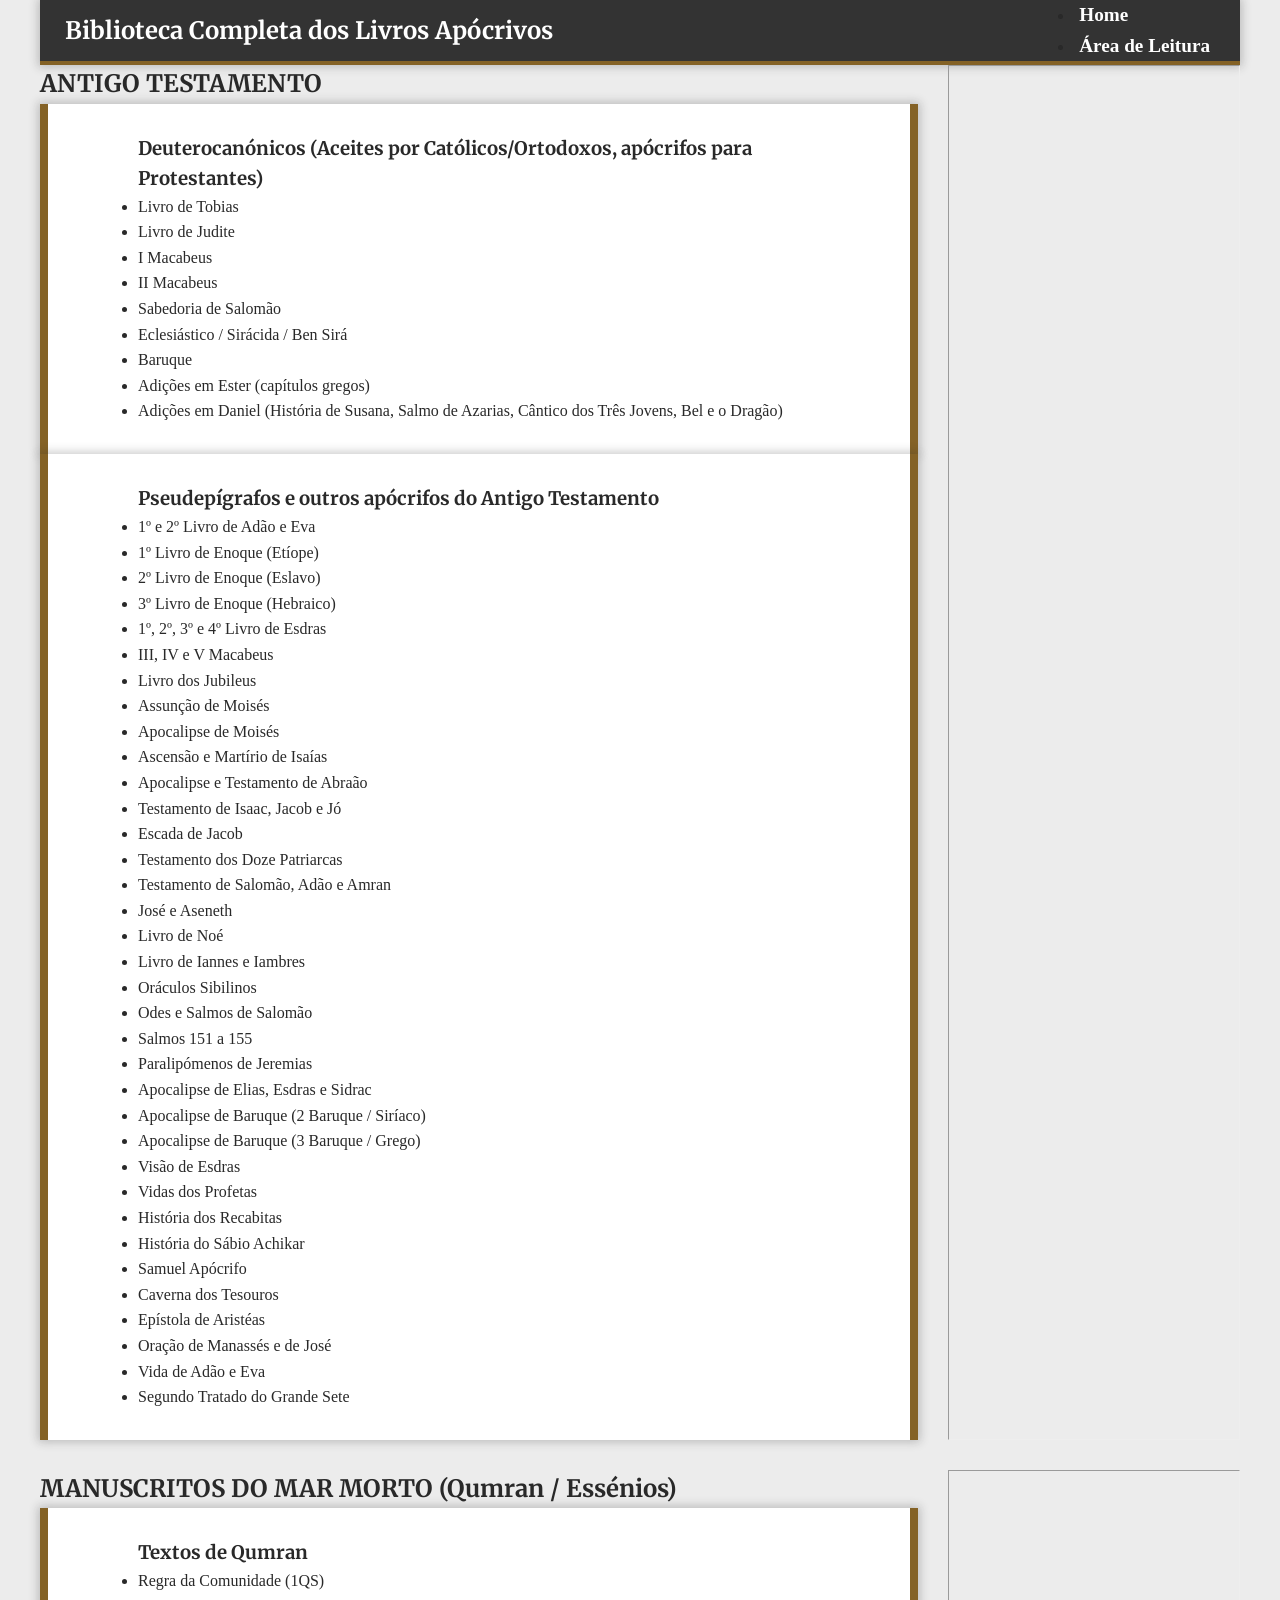
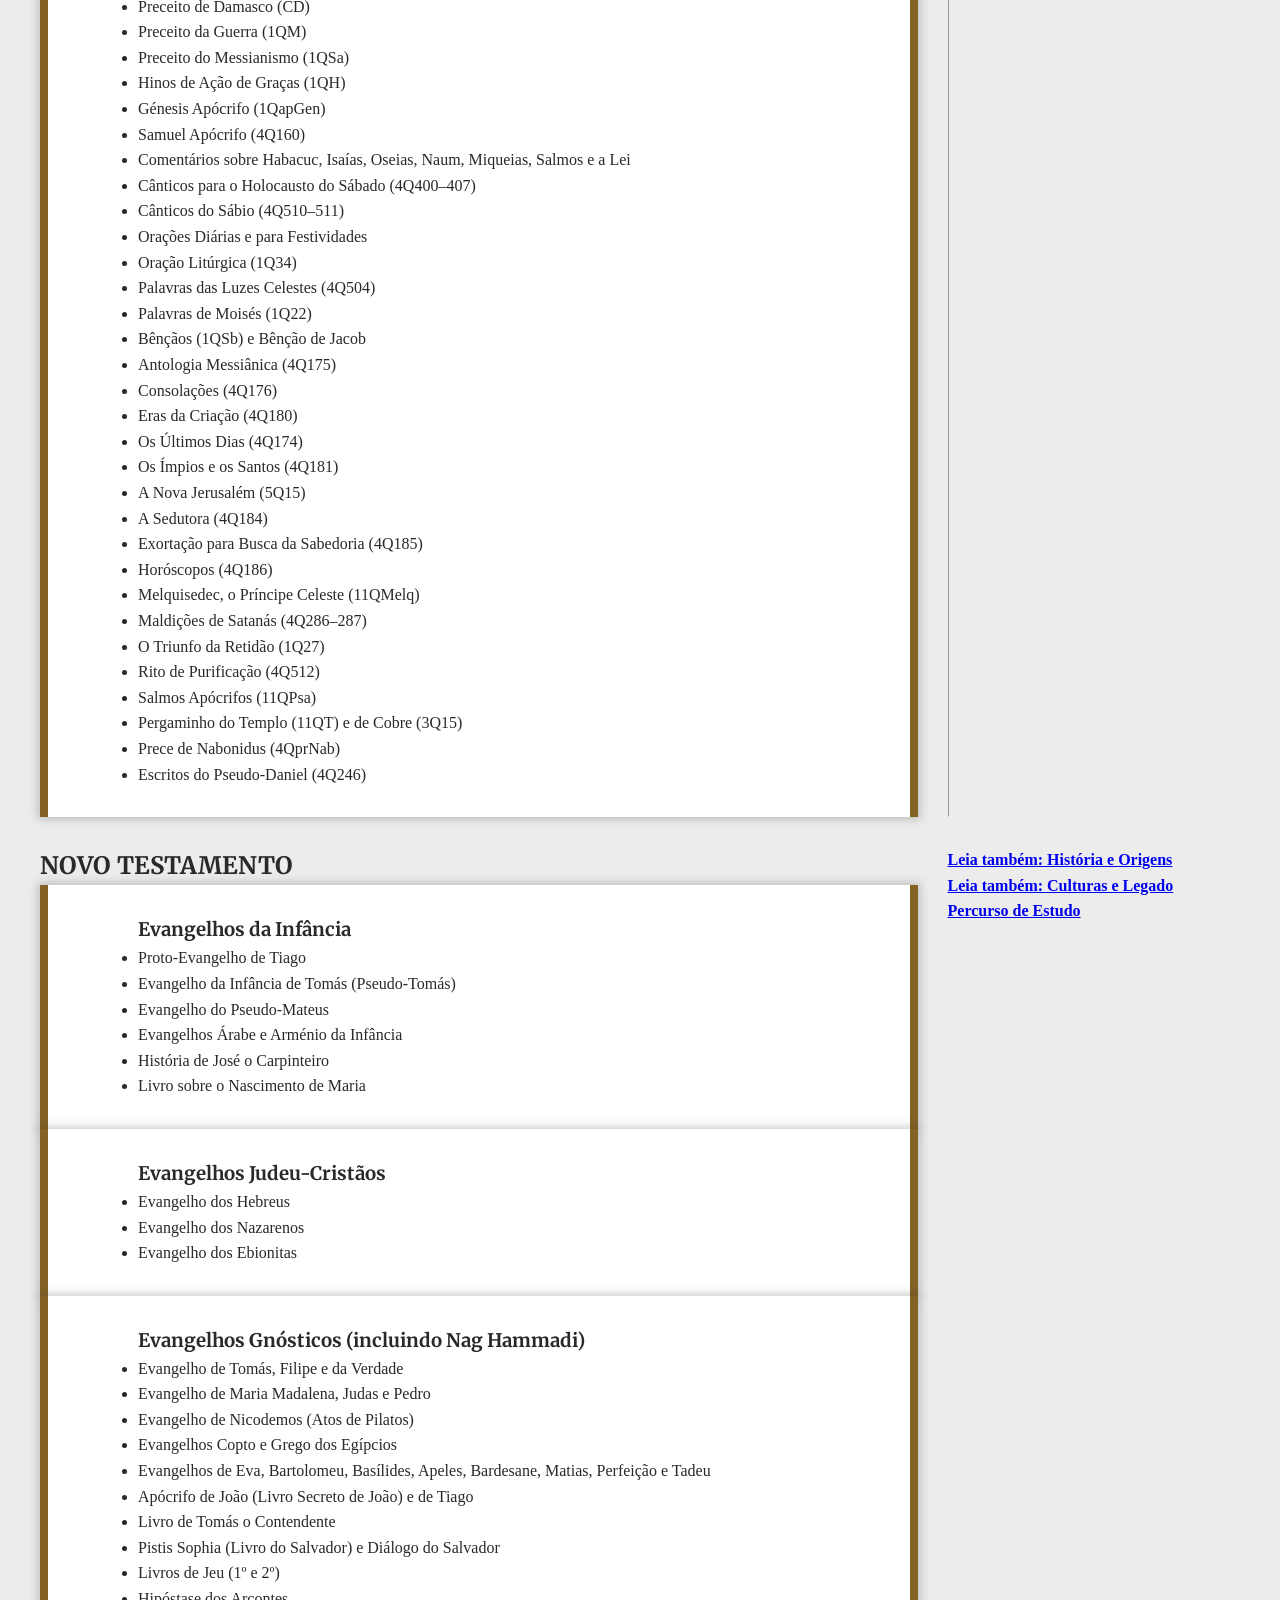
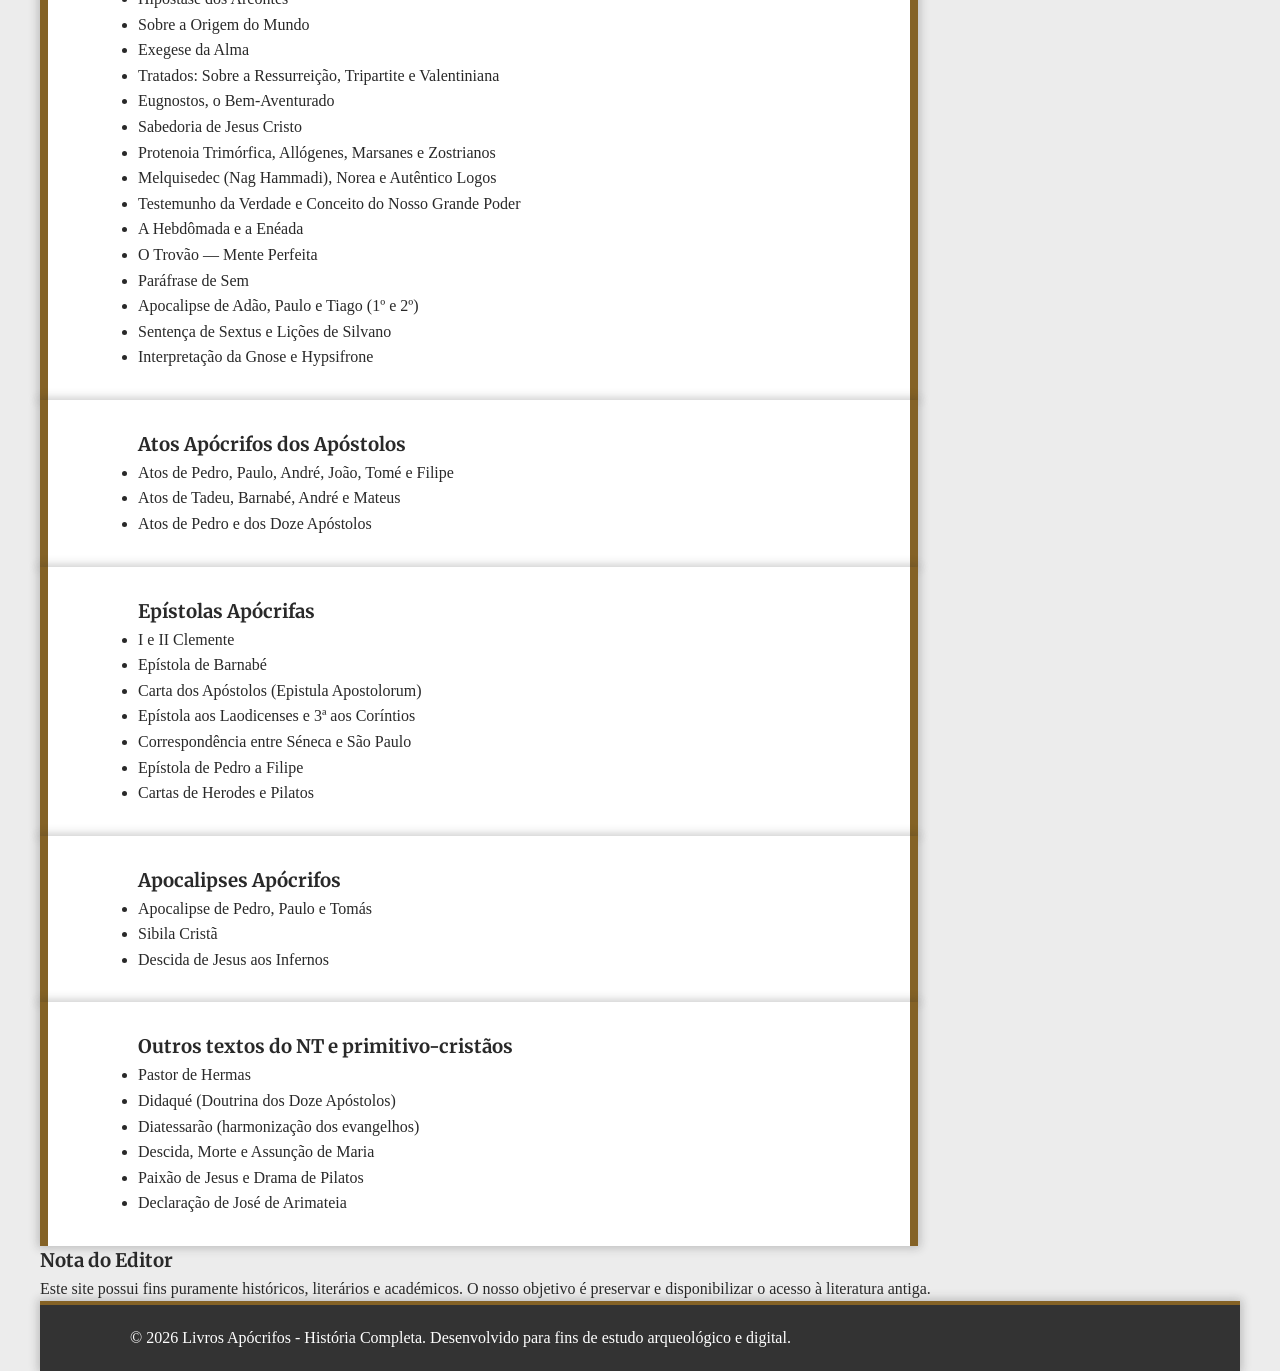
<file: biblioteca.html>
<!DOCTYPE html>
<html lang="pt-br">
<head>
    <meta charset="UTF-8">
    <meta name="viewport" content="width=device-width, initial-scale=1.0">
    <title>Lista Completa dos Livros Apócrifos</title>
     <link rel="preconnect" href="https://fonts.googleapis.com">
    <link rel="preconnect" href="https://fonts.gstatic.com" crossorigin>
    <link href="https://fonts.googleapis.com/css2?family=Merriweather:ital,wght@0,300;0,400;0,700;1,300&family=Open+Sans:wght@300;400;600;700&display=swap" rel="stylesheet">
    <link rel="stylesheet" href="https://fonts.googleapis.com/css2?family=Material+Symbols+Outlined:opsz,wght,FILL,GRAD@20..48,100..700,0..1,-50..200&icon_names=menu" />
    <link rel="stylesheet" href="/estilo/estilo.css">


</head>
<body>

    <header>
        <h1>Biblioteca Completa dos Livros Apócrivos</h1>

        <nav>
            <ul> 
                <li><a href="index.html"><strong>Home</strong></a></li>
                <li><a href="estudos.html"><strong>Área de Leitura</strong></a></li>

            </ul>
        </nav>
    </header>

    <main>

        <section id="antigo-testamento">
            <h2>ANTIGO TESTAMENTO</h2>

            <article>
                <h3>Deuterocanónicos (Aceites por Católicos/Ortodoxos, apócrifos para Protestantes)</h3>
                <ul>
                    <li>Livro de Tobias</li>
                    <li>Livro de Judite</li>
                    <li>I Macabeus</li>
                    <li>II Macabeus</li>
                    <li>Sabedoria de Salomão</li>
                    <li>Eclesiástico / Sirácida / Ben Sirá</li>
                    <li>Baruque</li>
                    <li>Adições em Ester (capítulos gregos)</li>
                    <li>Adições em Daniel (História de Susana, Salmo de Azarias, Cântico dos Três Jovens, Bel e o Dragão)</li>
                </ul>
            </article>

            <article>
                <h3>Pseudepígrafos e outros apócrifos do Antigo Testamento</h3>
                <ul>
                    <li>1º e 2º Livro de Adão e Eva</li>
                    <li>1º Livro de Enoque (Etíope)</li>
                    <li>2º Livro de Enoque (Eslavo)</li>
                    <li>3º Livro de Enoque (Hebraico)</li>
                    <li>1º, 2º, 3º e 4º Livro de Esdras</li>
                    <li>III, IV e V Macabeus</li>
                    <li>Livro dos Jubileus</li>
                    <li>Assunção de Moisés</li>
                    <li>Apocalipse de Moisés</li>
                    <li>Ascensão e Martírio de Isaías</li>
                    <li>Apocalipse e Testamento de Abraão</li>
                    <li>Testamento de Isaac, Jacob e Jó</li>
                    <li>Escada de Jacob</li>
                    <li>Testamento dos Doze Patriarcas</li>
                    <li>Testamento de Salomão, Adão e Amran</li>
                    <li>José e Aseneth</li>
                    <li>Livro de Noé</li>
                    <li>Livro de Iannes e Iambres</li>
                    <li>Oráculos Sibilinos</li>
                    <li>Odes e Salmos de Salomão</li>
                    <li>Salmos 151 a 155</li>
                    <li>Paralipómenos de Jeremias</li>
                    <li>Apocalipse de Elias, Esdras e Sidrac</li>
                    <li>Apocalipse de Baruque (2 Baruque / Siríaco)</li>
                    <li>Apocalipse de Baruque (3 Baruque / Grego)</li>
                    <li>Visão de Esdras</li>
                    <li>Vidas dos Profetas</li>
                    <li>História dos Recabitas</li>
                    <li>História do Sábio Achikar</li>
                    <li>Samuel Apócrifo</li>
                    <li>Caverna dos Tesouros</li>
                    <li>Epístola de Aristéas</li>
                    <li>Oração de Manassés e de José</li>
                    <li>Vida de Adão e Eva</li>
                    <li>Segundo Tratado do Grande Sete</li>
                </ul>
            </article>
        </section>

        <hr>

        <section id="mar-morto">
            <h2>MANUSCRITOS DO MAR MORTO (Qumran / Essénios)</h2>
            <article>
                <h3>Textos de Qumran</h3>
                <ul>
                    <li>Regra da Comunidade (1QS)</li>
                    <li>Preceito de Damasco (CD)</li>
                    <li>Preceito da Guerra (1QM)</li>
                    <li>Preceito do Messianismo (1QSa)</li>
                    <li>Hinos de Ação de Graças (1QH)</li>
                    <li>Génesis Apócrifo (1QapGen)</li>
                    <li>Samuel Apócrifo (4Q160)</li>
                    <li>Comentários sobre Habacuc, Isaías, Oseias, Naum, Miqueias, Salmos e a Lei</li>
                    <li>Cânticos para o Holocausto do Sábado (4Q400–407)</li>
                    <li>Cânticos do Sábio (4Q510–511)</li>
                    <li>Orações Diárias e para Festividades</li>
                    <li>Oração Litúrgica (1Q34)</li>
                    <li>Palavras das Luzes Celestes (4Q504)</li>
                    <li>Palavras de Moisés (1Q22)</li>
                    <li>Bênçãos (1QSb) e Bênção de Jacob</li>
                    <li>Antologia Messiânica (4Q175)</li>
                    <li>Consolações (4Q176)</li>
                    <li>Eras da Criação (4Q180)</li>
                    <li>Os Últimos Dias (4Q174)</li>
                    <li>Os Ímpios e os Santos (4Q181)</li>
                    <li>A Nova Jerusalém (5Q15)</li>
                    <li>A Sedutora (4Q184)</li>
                    <li>Exortação para Busca da Sabedoria (4Q185)</li>
                    <li>Horóscopos (4Q186)</li>
                    <li>Melquisedec, o Príncipe Celeste (11QMelq)</li>
                    <li>Maldições de Satanás (4Q286–287)</li>
                    <li>O Triunfo da Retidão (1Q27)</li>
                    <li>Rito de Purificação (4Q512)</li>
                    <li>Salmos Apócrifos (11QPsa)</li>
                    <li>Pergaminho do Templo (11QT) e de Cobre (3Q15)</li>
                    <li>Prece de Nabonidus (4QprNab)</li>
                    <li>Escritos do Pseudo-Daniel (4Q246)</li>
                </ul>
            </article>
        </section>

        <hr>

        <section id="novo-testamento">
            <h2>NOVO TESTAMENTO</h2>

            <article>
                <h3>Evangelhos da Infância</h3>
                <ul>
                    <li>Proto-Evangelho de Tiago</li>
                    <li>Evangelho da Infância de Tomás (Pseudo-Tomás)</li>
                    <li>Evangelho do Pseudo-Mateus</li>
                    <li>Evangelhos Árabe e Arménio da Infância</li>
                    <li>História de José o Carpinteiro</li>
                    <li>Livro sobre o Nascimento de Maria</li>
                </ul>
            </article>

            <article>
                <h3>Evangelhos Judeu-Cristãos</h3>
                <ul>
                    <li>Evangelho dos Hebreus</li>
                    <li>Evangelho dos Nazarenos</li>
                    <li>Evangelho dos Ebionitas</li>
                </ul>
            </article>

            <article>
                <h3>Evangelhos Gnósticos (incluindo Nag Hammadi)</h3>
                <ul>
                    <li>Evangelho de Tomás, Filipe e da Verdade</li>
                    <li>Evangelho de Maria Madalena, Judas e Pedro</li>
                    <li>Evangelho de Nicodemos (Atos de Pilatos)</li>
                    <li>Evangelhos Copto e Grego dos Egípcios</li>
                    <li>Evangelhos de Eva, Bartolomeu, Basílides, Apeles, Bardesane, Matias, Perfeição e Tadeu</li>
                    <li>Apócrifo de João (Livro Secreto de João) e de Tiago</li>
                    <li>Livro de Tomás o Contendente</li>
                    <li>Pistis Sophia (Livro do Salvador) e Diálogo do Salvador</li>
                    <li>Livros de Jeu (1º e 2º)</li>
                    <li>Hipóstase dos Arcontes</li>
                    <li>Sobre a Origem do Mundo</li>
                    <li>Exegese da Alma</li>
                    <li>Tratados: Sobre a Ressurreição, Tripartite e Valentiniana</li>
                    <li>Eugnostos, o Bem-Aventurado</li>
                    <li>Sabedoria de Jesus Cristo</li>
                    <li>Protenoia Trimórfica, Allógenes, Marsanes e Zostrianos</li>
                    <li>Melquisedec (Nag Hammadi), Norea e Autêntico Logos</li>
                    <li>Testemunho da Verdade e Conceito do Nosso Grande Poder</li>
                    <li>A Hebdômada e a Enéada</li>
                    <li>O Trovão — Mente Perfeita</li>
                    <li>Paráfrase de Sem</li>
                    <li>Apocalipse de Adão, Paulo e Tiago (1º e 2º)</li>
                    <li>Sentença de Sextus e Lições de Silvano</li>
                    <li>Interpretação da Gnose e Hypsifrone</li>
                </ul>
            </article>

            <article>
                <h3>Atos Apócrifos dos Apóstolos</h3>
                <ul>
                    <li>Atos de Pedro, Paulo, André, João, Tomé e Filipe</li>
                    <li>Atos de Tadeu, Barnabé, André e Mateus</li>
                    <li>Atos de Pedro e dos Doze Apóstolos</li>
                </ul>
            </article>

            <article>
                <h3>Epístolas Apócrifas</h3>
                <ul>
                    <li>I e II Clemente</li>
                    <li>Epístola de Barnabé</li>
                    <li>Carta dos Apóstolos (Epistula Apostolorum)</li>
                    <li>Epístola aos Laodicenses e 3ª aos Coríntios</li>
                    <li>Correspondência entre Séneca e São Paulo</li>
                    <li>Epístola de Pedro a Filipe</li>
                    <li>Cartas de Herodes e Pilatos</li>
                </ul>
            </article>

            <article>
                <h3>Apocalipses Apócrifos</h3>
                <ul>
                    <li>Apocalipse de Pedro, Paulo e Tomás</li>
                    <li>Sibila Cristã</li>
                    <li>Descida de Jesus aos Infernos</li>
                </ul>
            </article>

            <article>
                <h3>Outros textos do NT e primitivo-cristãos</h3>
                <ul>
                    <li>Pastor de Hermas</li>
                    <li>Didaqué (Doutrina dos Doze Apóstolos)</li>
                    <li>Diatessarão (harmonização dos evangelhos)</li>
                    <li>Descida, Morte e Assunção de Maria</li>
                    <li>Paixão de Jesus e Drama de Pilatos</li>
                    <li>Declaração de José de Arimateia</li>
                </ul>
            </article>
        </section>

        <div>
            <a href="index.html"><strong>Leia também: História e Origens</strong></a><br>
            <a href="culturas.html"><strong>Leia também: Culturas e Legado</strong></a><br>
            <a href="estudos.html"><strong>Percurso de Estudo</strong></a><br>
        </div>

    </main>

   <aside>
        <h3>Nota do Editor</h3>
        <p>Este site possui fins puramente históricos, literários e académicos. O nosso objetivo é preservar e disponibilizar o acesso à literatura antiga.</p>
    </aside>

    <footer>
        <p>&copy; 2026 Livros Apócrifos - História Completa. Desenvolvido para fins de estudo arqueológico e digital.</p>
    </footer>

</body>
</html>
</body>
</html>
</file>
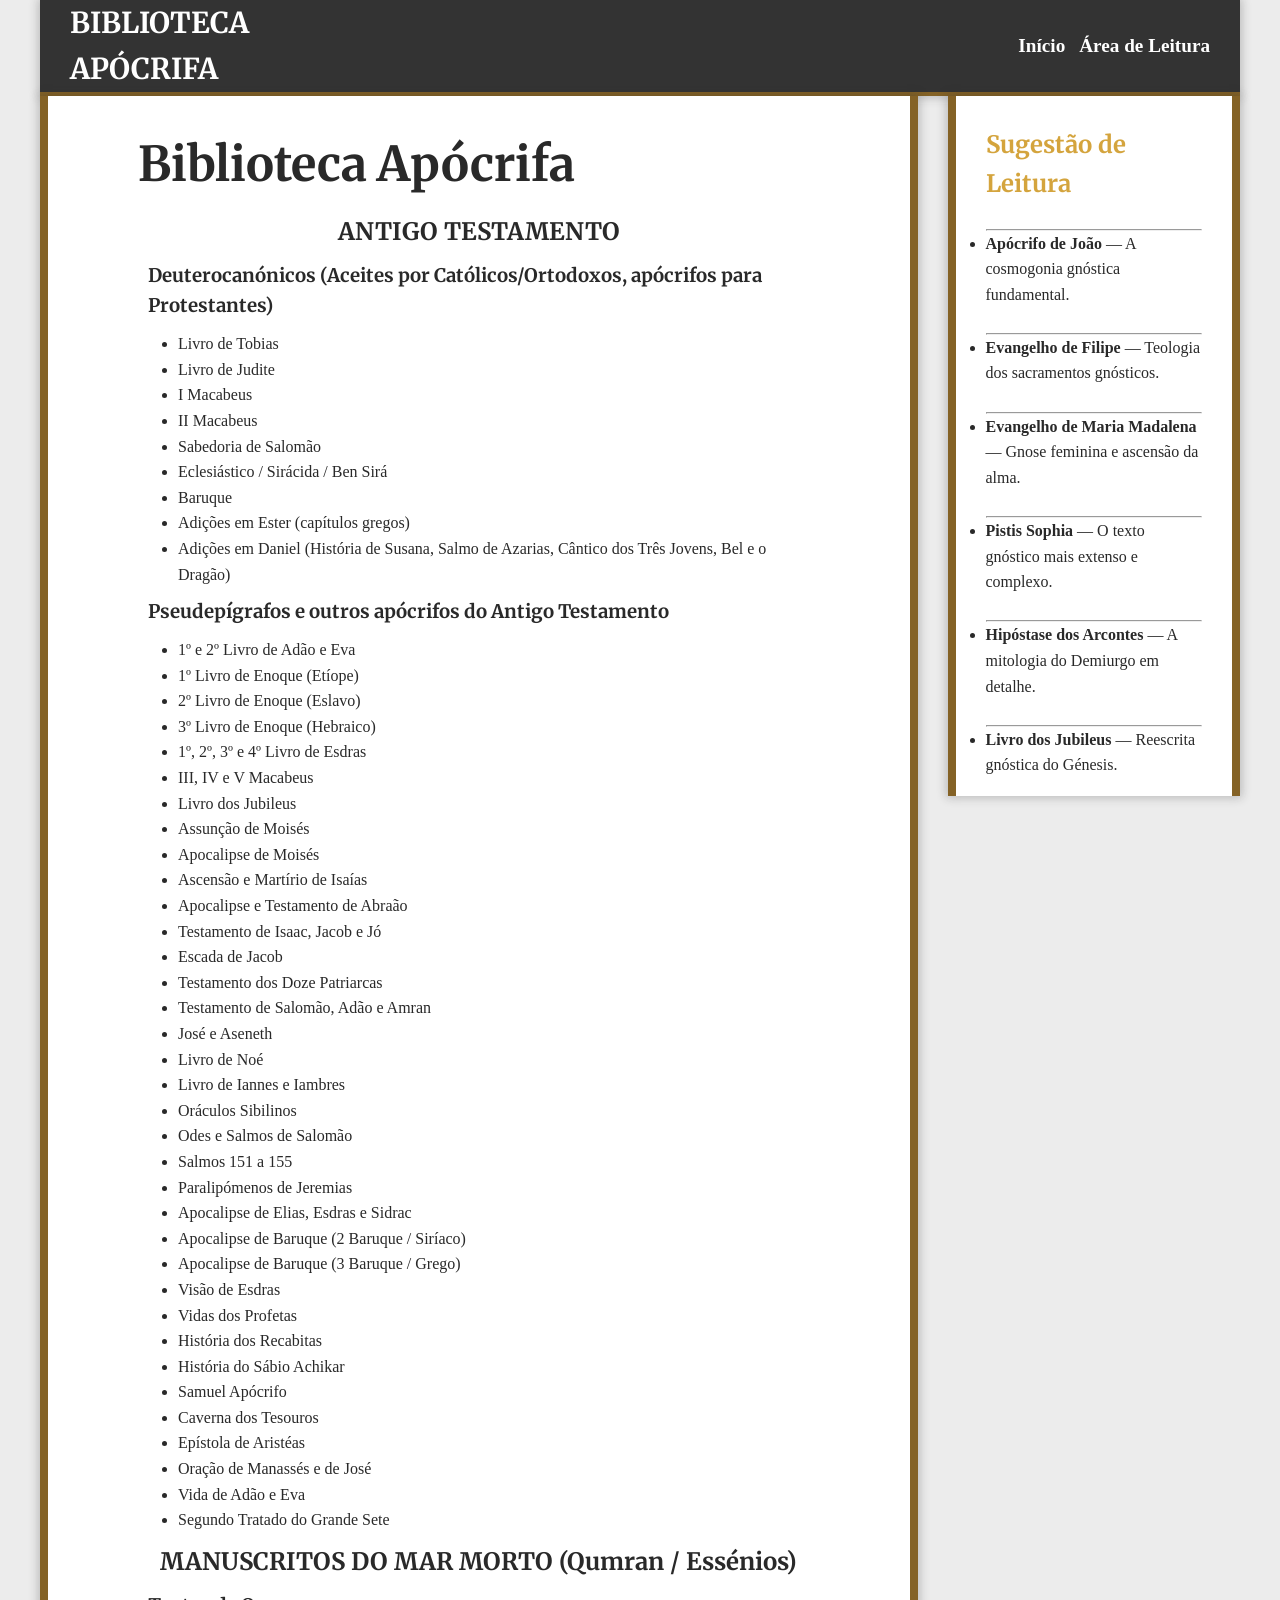
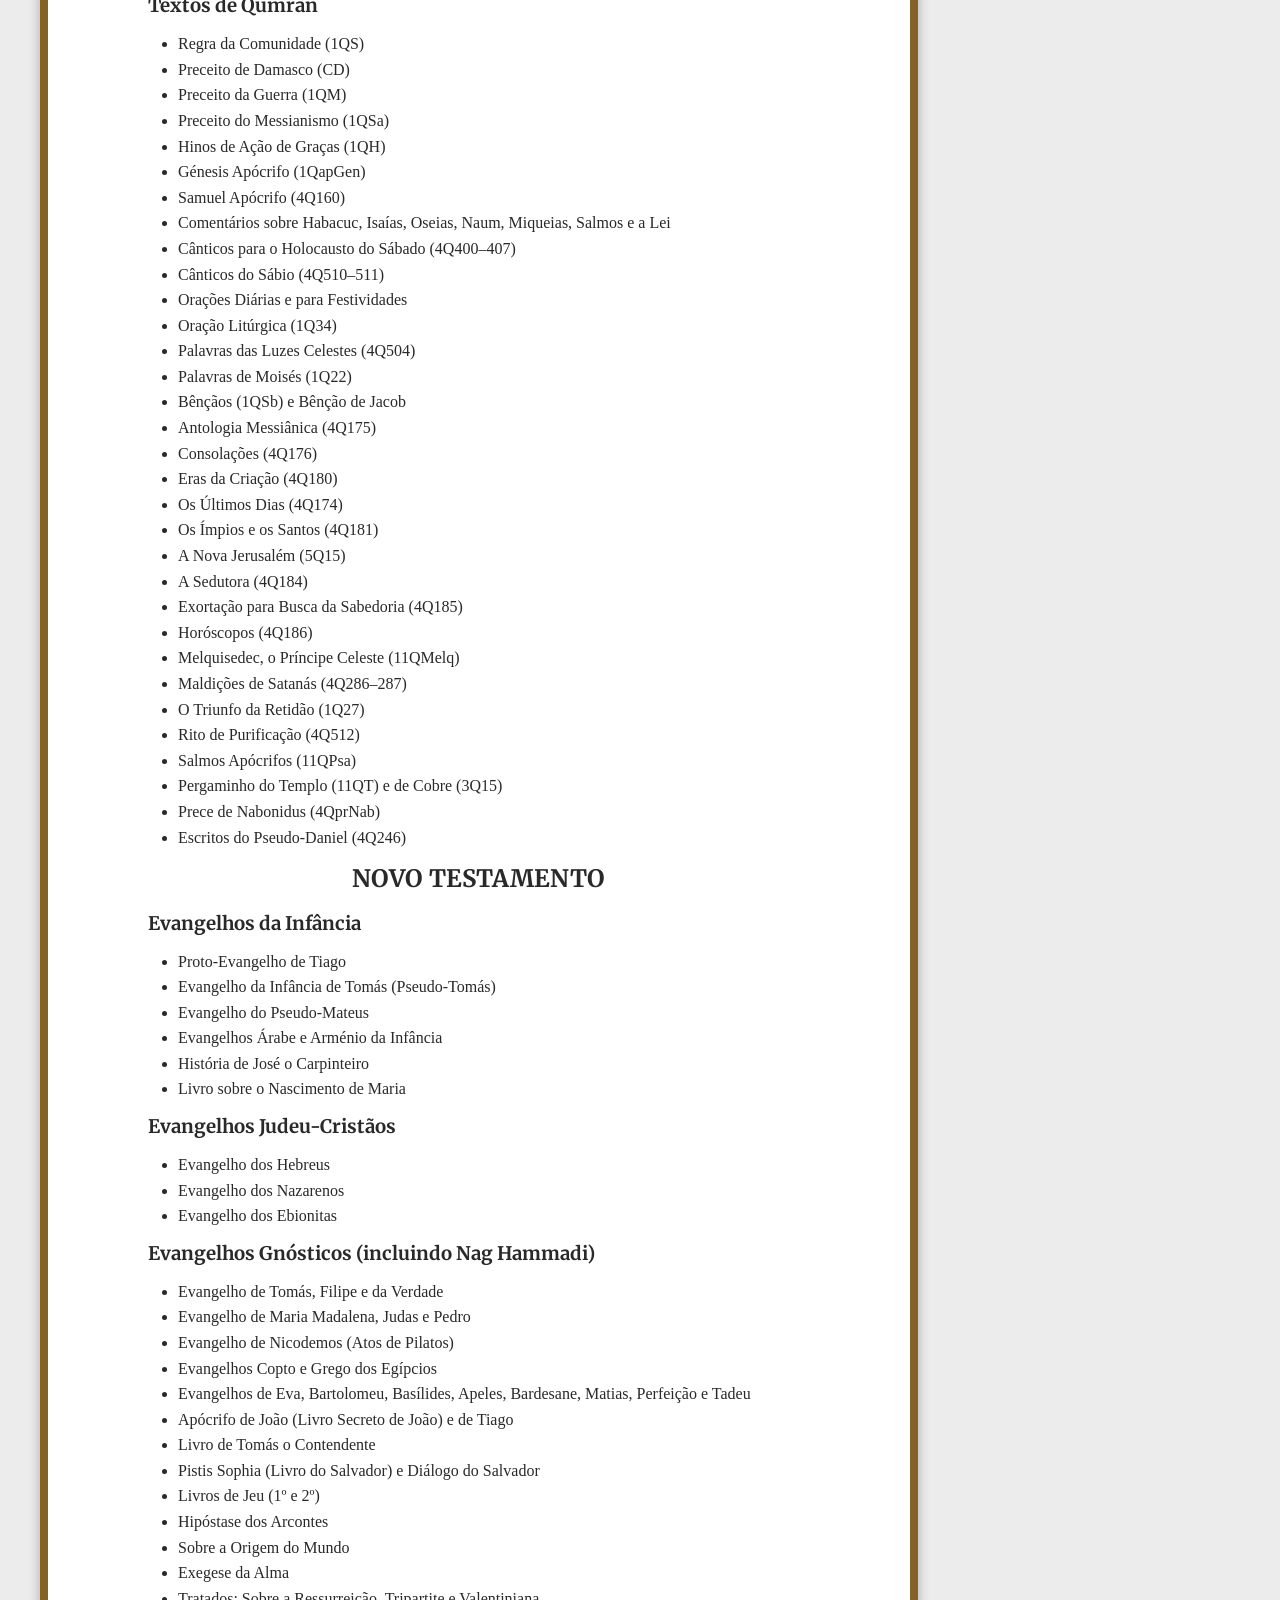
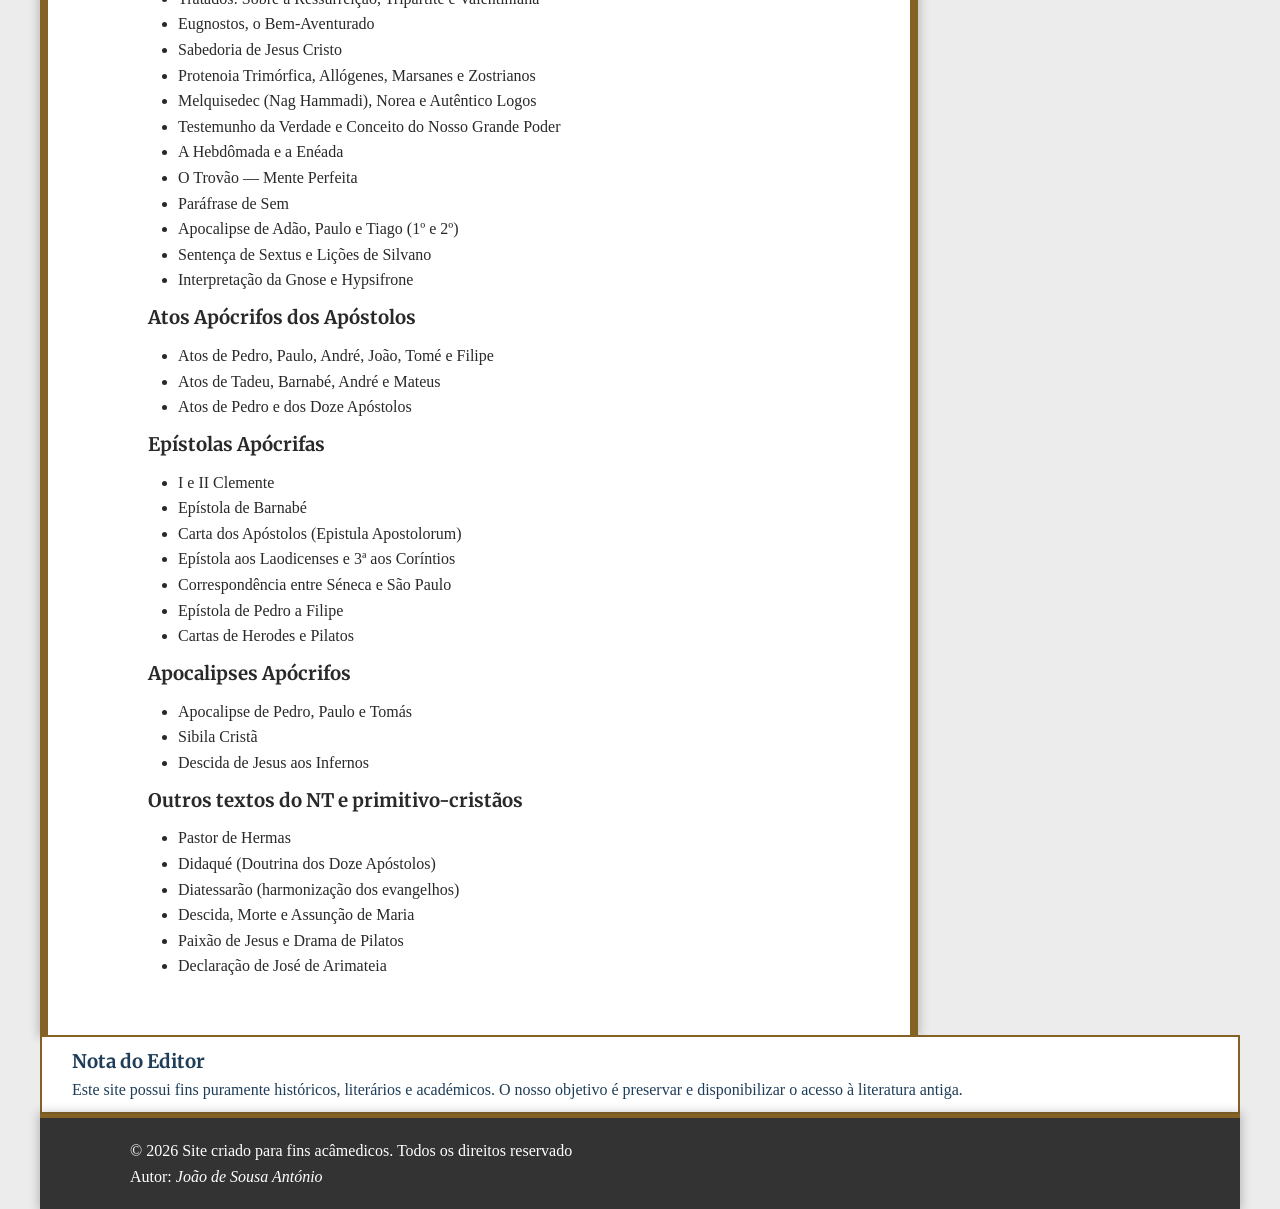
<file: biblioteca1.html>
<!DOCTYPE html>
<html lang="pt-br">
<head>
    <meta charset="UTF-8">
    <meta name="viewport" content="width=device-width, initial-scale=1.0">
    <title>Livros Apócrifos - História Completa</title>
    <link rel="preconnect" href="https://fonts.googleapis.com">
    <link rel="preconnect" href="https://fonts.gstatic.com" crossorigin>
    <link href="https://fonts.googleapis.com/css2?family=Merriweather:ital,wght@0,300;0,400;0,700;1,300&family=Open+Sans:wght@300;400;600;700&display=swap" rel="stylesheet">
    <link rel="stylesheet" href="estilo/bibliotecastyle.css">
</head>
<body>

    <header>
        <a href="index1.html">
            <h1>BIBLIOTECA <br> APÓCRIFA</h1>
        </a>
        <nav>
            <menu>
                <a href="#">Início</a>
                <a href="estudos.html">Área de Leitura</a>
            </menu>
        </nav>
    </header>

    <main>
        <section class="lsta-de-livros">

            <h1>Biblioteca Apócrifa</h1>

            <h2>ANTIGO TESTAMENTO</h2>

            <h3>Deuterocanónicos (Aceites por Católicos/Ortodoxos, apócrifos para Protestantes)</h3>
            <ul>
                <li>Livro de Tobias</li>
                <li>Livro de Judite</li>
                <li>I Macabeus</li>
                <li>II Macabeus</li>
                <li>Sabedoria de Salomão</li>
                <li>Eclesiástico / Sirácida / Ben Sirá</li>
                <li>Baruque</li>
                <li>Adições em Ester (capítulos gregos)</li>
                <li>Adições em Daniel (História de Susana, Salmo de Azarias, Cântico dos Três Jovens, Bel e o Dragão)</li>
            </ul>

                <h3>Pseudepígrafos e outros apócrifos do Antigo Testamento</h3>
            <ul>
                <li>1º e 2º Livro de Adão e Eva</li>
                <li>1º Livro de Enoque (Etíope)</li>
                <li>2º Livro de Enoque (Eslavo)</li>
                <li>3º Livro de Enoque (Hebraico)</li>
                <li>1º, 2º, 3º e 4º Livro de Esdras</li>
                <li>III, IV e V Macabeus</li>
                <li>Livro dos Jubileus</li>
                <li>Assunção de Moisés</li>
                <li>Apocalipse de Moisés</li>
                <li>Ascensão e Martírio de Isaías</li>
                <li>Apocalipse e Testamento de Abraão</li>
                <li>Testamento de Isaac, Jacob e Jó</li>
                <li>Escada de Jacob</li>
                <li>Testamento dos Doze Patriarcas</li>
                <li>Testamento de Salomão, Adão e Amran</li>
                <li>José e Aseneth</li>
                <li>Livro de Noé</li>
                <li>Livro de Iannes e Iambres</li>
                <li>Oráculos Sibilinos</li>
                <li>Odes e Salmos de Salomão</li>
                <li>Salmos 151 a 155</li>
                <li>Paralipómenos de Jeremias</li>
                <li>Apocalipse de Elias, Esdras e Sidrac</li>
                <li>Apocalipse de Baruque (2 Baruque / Siríaco)</li>
                <li>Apocalipse de Baruque (3 Baruque / Grego)</li>
                <li>Visão de Esdras</li>
                <li>Vidas dos Profetas</li>
                <li>História dos Recabitas</li>
                <li>História do Sábio Achikar</li>
                <li>Samuel Apócrifo</li>
                <li>Caverna dos Tesouros</li>
                <li>Epístola de Aristéas</li>
                <li>Oração de Manassés e de José</li>
                <li>Vida de Adão e Eva</li>
                <li>Segundo Tratado do Grande Sete</li>
            </ul>

                <h2>MANUSCRITOS DO MAR MORTO (Qumran / Essénios)</h2>
                <h3>Textos de Qumran</h3>
            <ul>
                <li>Regra da Comunidade (1QS)</li>
                <li>Preceito de Damasco (CD)</li>
                <li>Preceito da Guerra (1QM)</li>
                <li>Preceito do Messianismo (1QSa)</li>
                <li>Hinos de Ação de Graças (1QH)</li>
                <li>Génesis Apócrifo (1QapGen)</li>
                <li>Samuel Apócrifo (4Q160)</li>
                <li>Comentários sobre Habacuc, Isaías, Oseias, Naum, Miqueias, Salmos e a Lei</li>
                <li>Cânticos para o Holocausto do Sábado (4Q400–407)</li>
                <li>Cânticos do Sábio (4Q510–511)</li>
                <li>Orações Diárias e para Festividades</li>
                <li>Oração Litúrgica (1Q34)</li>
                <li>Palavras das Luzes Celestes (4Q504)</li>
                <li>Palavras de Moisés (1Q22)</li>
                <li>Bênçãos (1QSb) e Bênção de Jacob</li>
                <li>Antologia Messiânica (4Q175)</li>
                <li>Consolações (4Q176)</li>
                <li>Eras da Criação (4Q180)</li>
                <li>Os Últimos Dias (4Q174)</li>
                <li>Os Ímpios e os Santos (4Q181)</li>
                <li>A Nova Jerusalém (5Q15)</li>
                <li>A Sedutora (4Q184)</li>
                <li>Exortação para Busca da Sabedoria (4Q185)</li>
                <li>Horóscopos (4Q186)</li>
                <li>Melquisedec, o Príncipe Celeste (11QMelq)</li>
                <li>Maldições de Satanás (4Q286–287)</li>
                <li>O Triunfo da Retidão (1Q27)</li>
                <li>Rito de Purificação (4Q512)</li>
                <li>Salmos Apócrifos (11QPsa)</li>
                <li>Pergaminho do Templo (11QT) e de Cobre (3Q15)</li>
                <li>Prece de Nabonidus (4QprNab)</li>
                <li>Escritos do Pseudo-Daniel (4Q246)</li>
            </ul>

                <h2>NOVO TESTAMENTO</h2>
                <h3>Evangelhos da Infância</h3>
            <ul>
                <li>Proto-Evangelho de Tiago</li>
                <li>Evangelho da Infância de Tomás (Pseudo-Tomás)</li>
                <li>Evangelho do Pseudo-Mateus</li>
                <li>Evangelhos Árabe e Arménio da Infância</li>
                <li>História de José o Carpinteiro</li>
                <li>Livro sobre o Nascimento de Maria</li>
            </ul>
                <h3>Evangelhos Judeu-Cristãos</h3>
            <ul>
                <li>Evangelho dos Hebreus</li>
                <li>Evangelho dos Nazarenos</li>
                <li>Evangelho dos Ebionitas</li>
            </ul>

                <h3>Evangelhos Gnósticos (incluindo Nag Hammadi)</h3>
            <ul>
                <li>Evangelho de Tomás, Filipe e da Verdade</li>
                <li>Evangelho de Maria Madalena, Judas e Pedro</li>
                <li>Evangelho de Nicodemos (Atos de Pilatos)</li>
                <li>Evangelhos Copto e Grego dos Egípcios</li>
                <li>Evangelhos de Eva, Bartolomeu, Basílides, Apeles, Bardesane, Matias, Perfeição e Tadeu</li>
                <li>Apócrifo de João (Livro Secreto de João) e de Tiago</li>
                <li>Livro de Tomás o Contendente</li>
                <li>Pistis Sophia (Livro do Salvador) e Diálogo do Salvador</li>
                <li>Livros de Jeu (1º e 2º)</li>
                <li>Hipóstase dos Arcontes</li>
                <li>Sobre a Origem do Mundo</li>
                <li>Exegese da Alma</li>
                <li>Tratados: Sobre a Ressurreição, Tripartite e Valentiniana</li>
                <li>Eugnostos, o Bem-Aventurado</li>
                <li>Sabedoria de Jesus Cristo</li>
                <li>Protenoia Trimórfica, Allógenes, Marsanes e Zostrianos</li>
                <li>Melquisedec (Nag Hammadi), Norea e Autêntico Logos</li>
                <li>Testemunho da Verdade e Conceito do Nosso Grande Poder</li>
                <li>A Hebdômada e a Enéada</li>
                <li>O Trovão — Mente Perfeita</li>
                <li>Paráfrase de Sem</li>
                <li>Apocalipse de Adão, Paulo e Tiago (1º e 2º)</li>
                <li>Sentença de Sextus e Lições de Silvano</li>
                <li>Interpretação da Gnose e Hypsifrone</li>
            </ul>
                <h3>Atos Apócrifos dos Apóstolos</h3>
            <ul>
                <li>Atos de Pedro, Paulo, André, João, Tomé e Filipe</li>
                <li>Atos de Tadeu, Barnabé, André e Mateus</li>
                <li>Atos de Pedro e dos Doze Apóstolos</li>
            </ul>
                <h3>Epístolas Apócrifas</h3>
            <ul>
                <li>I e II Clemente</li>
                <li>Epístola de Barnabé</li>
                <li>Carta dos Apóstolos (Epistula Apostolorum)</li>
                <li>Epístola aos Laodicenses e 3ª aos Coríntios</li>
                <li>Correspondência entre Séneca e São Paulo</li>
                <li>Epístola de Pedro a Filipe</li>
                <li>Cartas de Herodes e Pilatos</li>
            </ul>
                <h3>Apocalipses Apócrifos</h3>
            <ul>
                <li>Apocalipse de Pedro, Paulo e Tomás</li>
                <li>Sibila Cristã</li>
                <li>Descida de Jesus aos Infernos</li>
            </ul>
                <h3>Outros textos do NT e primitivo-cristãos</h3>
            <ul>
                <li>Pastor de Hermas</li>
                <li>Didaqué (Doutrina dos Doze Apóstolos)</li>
                <li>Diatessarão (harmonização dos evangelhos)</li>
                <li>Descida, Morte e Assunção de Maria</li>
                <li>Paixão de Jesus e Drama de Pilatos</li>
                <li>Declaração de José de Arimateia</li>
            </ul><br>
                
        </section>

        <section class="livros-destaque">
                    <h2>Sugestão de Leitura</h2><br>

            <ul>
                <hr>
                <li><strong>Apócrifo de João</strong> — A cosmogonia gnóstica fundamental.</li><br>
                        <hr>
                <li><strong>Evangelho de Filipe</strong> — Teologia dos sacramentos gnósticos.</li><br>
                        <hr>
                <li><strong>Evangelho de Maria Madalena</strong> — Gnose feminina e ascensão da alma.</li><br>
                        <hr>
                <li><strong>Pistis Sophia</strong> — O texto gnóstico mais extenso e complexo.</li><br>
                        <hr>
                <li><strong>Hipóstase dos Arcontes</strong> — A mitologia do Demiurgo em detalhe.</li><br>
                <hr>
                <li><strong>Livro dos Jubileus</strong> — Reescrita gnóstica do Génesis.</li>
            </ul>

        </section>
    </main>

    <aside>
        <h3>Nota do Editor</h3>
        <p>Este site possui fins puramente históricos, literários e académicos. O nosso objetivo é preservar e disponibilizar o acesso à literatura antiga.</p>
    </aside>

   <footer>
         <p> &copy; 2026 Site criado para fins acâmedicos. Todos os direitos reservado</p>
        <p>Autor: <em>João de Sousa António</em> </p>
    </footer>

</body>
</html>
</file>
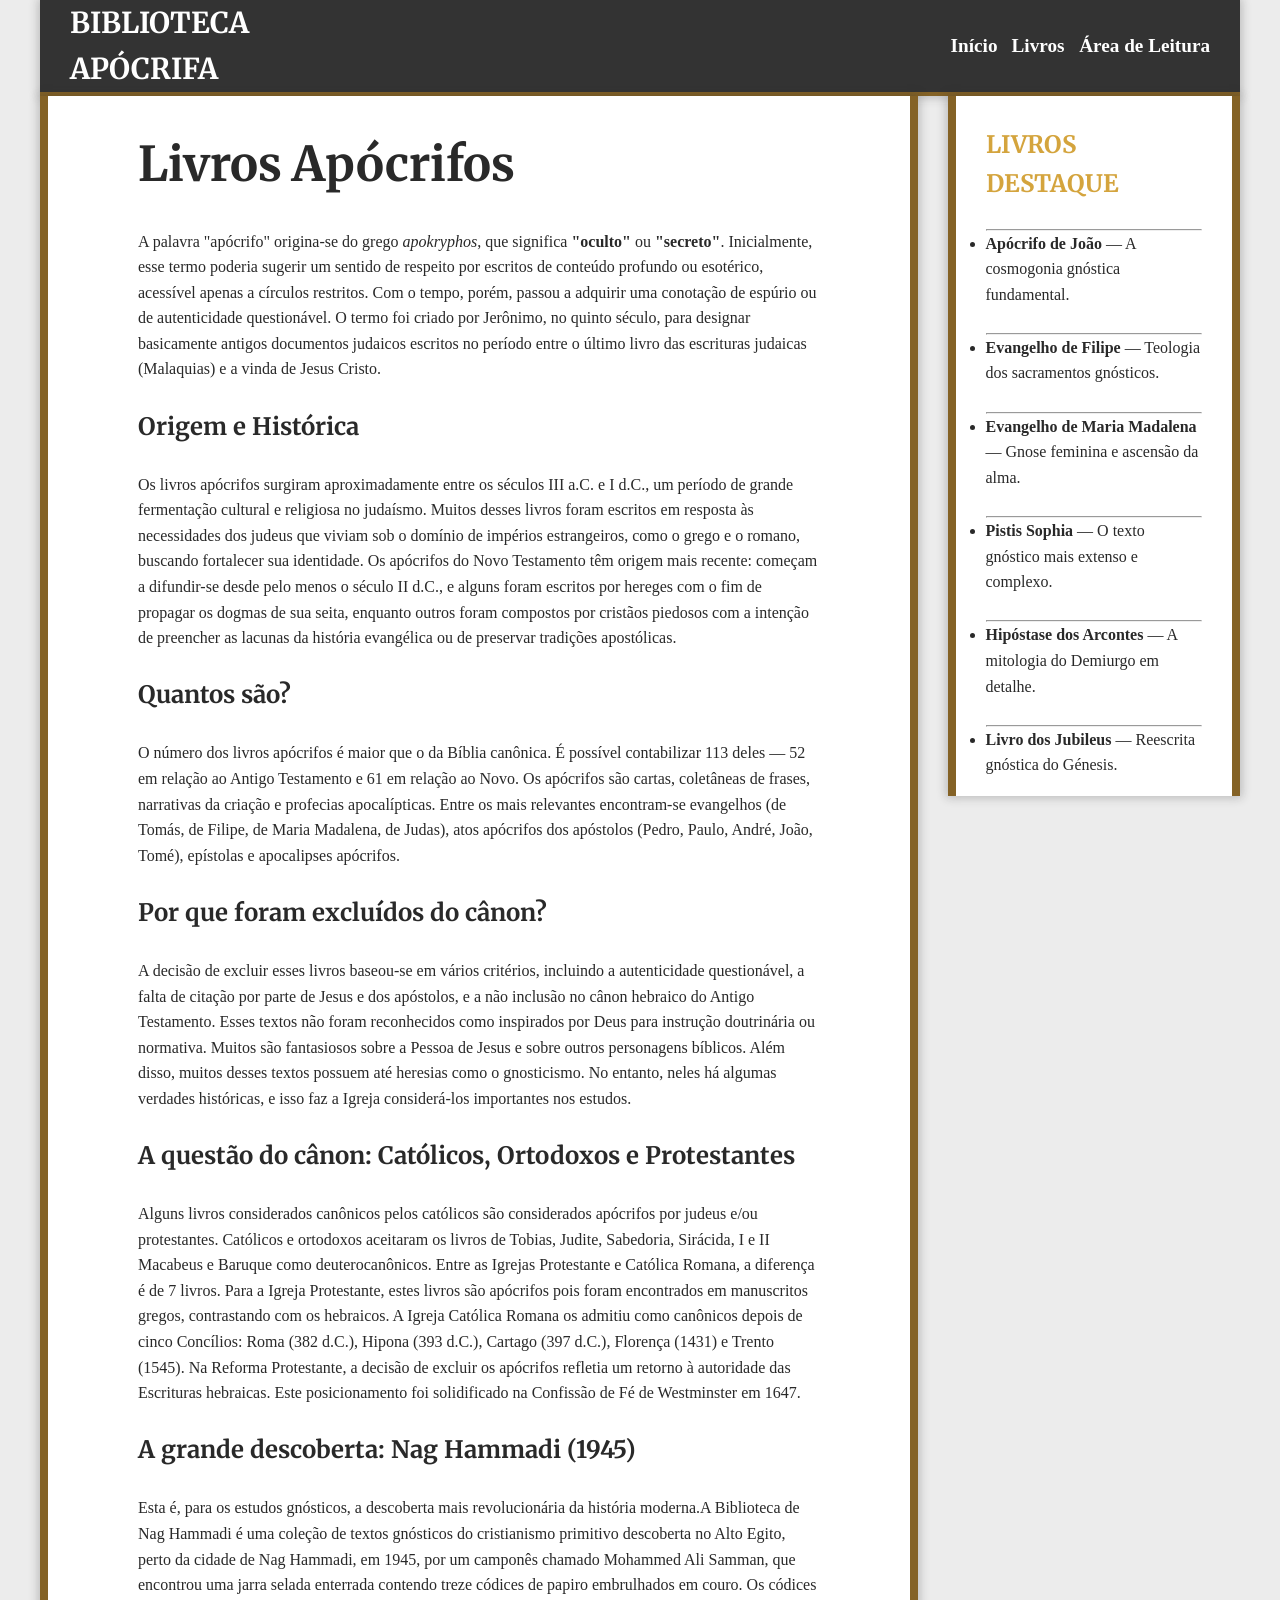
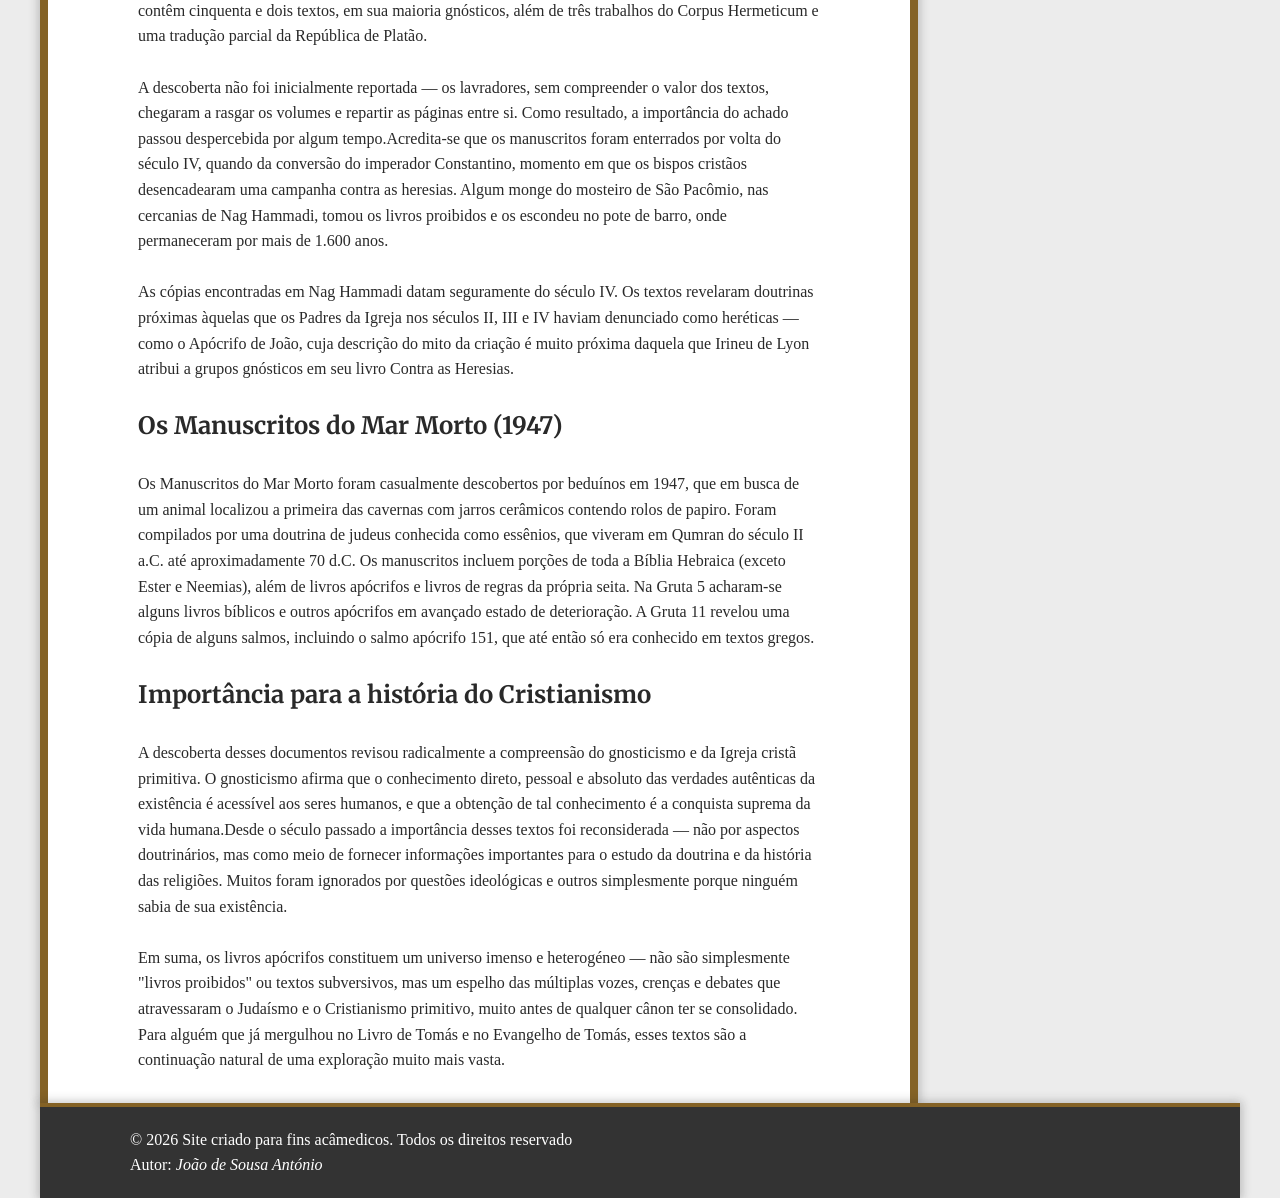
<file: index1.html>
<!DOCTYPE html>
<html lang="pt-br">
<head>
    <meta charset="UTF-8">
    <meta name="viewport" content="width=device-width, initial-scale=1.0">
    <title>Livros Apócrifos - História Completa</title>
    <link rel="preconnect" href="https://fonts.googleapis.com">
    <link rel="preconnect" href="https://fonts.gstatic.com" crossorigin>
    <link href="https://fonts.googleapis.com/css2?family=Merriweather:ital,wght@0,300;0,400;0,700;1,300&family=Open+Sans:wght@300;400;600;700&display=swap" rel="stylesheet">
    <link rel="stylesheet" href="estilo/estilo.css">


</head>
<body>
    <header>
        <a href="index1.html">
            <h1>BIBLIOTECA <br> APÓCRIFA</h1>
        </a>
        <nav>
            <menu>
                <a href="#">Início</a>
                <a href="biblioteca.html"> Livros </a>
                <a href="estudos.html">Área de Leitura</a>
                </menu>
            </nav>
    </header>

    <main>
        <article>
                    <h1>Livros Apócrifos</h1><br>
                
                <p>A palavra "apócrifo" origina-se do grego <em>apokryphos</em>, que significa <strong>"oculto"</strong> ou <strong>"secreto"</strong>. Inicialmente, esse termo poderia sugerir um sentido de respeito por escritos de conteúdo profundo ou esotérico, acessível apenas a círculos restritos. Com o tempo, porém, passou a adquirir uma conotação de espúrio ou de autenticidade questionável. O termo foi criado por Jerônimo, no quinto século, para designar basicamente antigos documentos judaicos escritos no período entre o último livro das escrituras judaicas (Malaquias) e a vinda de Jesus Cristo.</p><br>

                <h2>Origem e Histórica</h2><br>
                <p>Os livros apócrifos surgiram aproximadamente entre os séculos III a.C. e I d.C., um período de grande fermentação cultural e religiosa no judaísmo. Muitos desses livros foram escritos em resposta às necessidades dos judeus que viviam sob o domínio de impérios estrangeiros, como o grego e o romano, buscando fortalecer sua identidade. Os apócrifos do Novo Testamento têm origem mais recente: começam a difundir-se desde pelo menos o século II d.C., e alguns foram escritos por hereges com o fim de propagar os dogmas de sua seita, enquanto outros foram compostos por cristãos piedosos com a intenção de preencher as lacunas da história evangélica ou de preservar tradições apostólicas.</p><br>

                <h2>Quantos são?</h2><br>
                <p>O número dos livros apócrifos é maior que o da Bíblia canônica. É possível contabilizar 113 deles — 52 em relação ao Antigo Testamento e 61 em relação ao Novo. Os apócrifos são cartas, coletâneas de frases, narrativas da criação e profecias apocalípticas. Entre os mais relevantes encontram-se evangelhos (de Tomás, de Filipe, de Maria Madalena, de Judas), atos apócrifos dos apóstolos (Pedro, Paulo, André, João, Tomé), epístolas e apocalipses apócrifos.</p><br>

                <h2>Por que foram excluídos do cânon?</h2><br>
                <p>A decisão de excluir esses livros baseou-se em vários critérios, incluindo a autenticidade questionável, a falta de citação por parte de Jesus e dos apóstolos, e a não inclusão no cânon hebraico do Antigo Testamento. Esses textos não foram reconhecidos como inspirados por Deus para instrução doutrinária ou normativa. Muitos são fantasiosos sobre a Pessoa de Jesus e sobre outros personagens bíblicos. Além disso, muitos desses textos possuem até heresias como o gnosticismo. No entanto, neles há algumas verdades históricas, e isso faz a Igreja considerá-los importantes nos estudos.</p><br>

                <h2>A questão do cânon: Católicos, Ortodoxos e Protestantes</h2><br>

                <p>Alguns livros considerados canônicos pelos católicos são considerados apócrifos por judeus e/ou protestantes. Católicos e ortodoxos aceitaram os livros de Tobias, Judite, Sabedoria, Sirácida, I e II Macabeus e Baruque como deuterocanônicos. Entre as Igrejas Protestante e Católica Romana, a diferença é de 7 livros. Para a Igreja Protestante, estes livros são apócrifos pois foram encontrados em manuscritos gregos, contrastando com os hebraicos. A Igreja Católica Romana os admitiu como canônicos depois de cinco Concílios: Roma (382 d.C.), Hipona (393 d.C.), Cartago (397 d.C.), Florença (1431) e Trento (1545). Na Reforma Protestante, a decisão de excluir os apócrifos refletia um retorno à autoridade das Escrituras hebraicas. Este posicionamento foi solidificado na Confissão de Fé de Westminster em 1647.</p><br>

                <h2>A grande descoberta: Nag Hammadi (1945)</h2><br>

                <p>Esta é, para os estudos gnósticos, a descoberta mais revolucionária da história moderna.A Biblioteca de Nag Hammadi é uma coleção de textos gnósticos do cristianismo primitivo descoberta no Alto Egito, perto da cidade de Nag Hammadi, em 1945, por um camponês chamado Mohammed Ali Samman, que encontrou uma jarra selada enterrada contendo treze códices de papiro embrulhados em couro. Os códices contêm cinquenta e dois textos, em sua maioria gnósticos, além de três trabalhos do Corpus Hermeticum e uma tradução parcial da República de Platão.</p><br>

                <p>A descoberta não foi inicialmente reportada — os lavradores, sem compreender o valor dos textos, chegaram a rasgar os volumes e repartir as páginas entre si. Como resultado, a importância do achado passou despercebida por algum tempo.Acredita-se que os manuscritos foram enterrados por volta do século IV, quando da conversão do imperador Constantino, momento em que os bispos cristãos desencadearam uma campanha contra as heresias. Algum monge do mosteiro de São Pacômio, nas cercanias de Nag Hammadi, tomou os livros proibidos e os escondeu no pote de barro, onde permaneceram por mais de 1.600 anos.</p><br>

                <p>As cópias encontradas em Nag Hammadi datam seguramente do século IV. Os textos revelaram doutrinas próximas àquelas que os Padres da Igreja nos séculos II, III e IV haviam denunciado como heréticas — como o Apócrifo de João, cuja descrição do mito da criação é muito próxima daquela que Irineu de Lyon atribui a grupos gnósticos em seu livro Contra as Heresias.</p><br>

                <h2>Os Manuscritos do Mar Morto (1947)</h2><br>

                <p>Os Manuscritos do Mar Morto foram casualmente descobertos por beduínos em 1947, que em busca de um animal localizou a primeira das cavernas com jarros cerâmicos contendo rolos de papiro. Foram compilados por uma doutrina de judeus conhecida como essênios, que viveram em Qumran do século II a.C. até aproximadamente 70 d.C. Os manuscritos incluem porções de toda a Bíblia Hebraica (exceto Ester e Neemias), além de livros apócrifos e livros de regras da própria seita. Na Gruta 5 acharam-se alguns livros bíblicos e outros apócrifos em avançado estado de deterioração. A Gruta 11 revelou uma cópia de alguns salmos, incluindo o salmo apócrifo 151, que até então só era conhecido em textos gregos.</p><br>

                <h2>Importância para a história do Cristianismo</h2><br>

                <p>A descoberta desses documentos revisou radicalmente a compreensão do gnosticismo e da Igreja cristã primitiva. O gnosticismo afirma que o conhecimento direto, pessoal e absoluto das verdades autênticas da existência é acessível aos seres humanos, e que a obtenção de tal conhecimento é a conquista suprema da vida humana.Desde o século passado a importância desses textos foi reconsiderada — não por aspectos doutrinários, mas como meio de fornecer informações importantes para o estudo da doutrina e da história das religiões. Muitos foram ignorados por questões ideológicas e outros simplesmente porque ninguém sabia de sua existência.</p><br>

                <p>Em suma, os livros apócrifos constituem um universo imenso e heterogéneo — não são simplesmente "livros proibidos" ou textos subversivos, mas um espelho das múltiplas vozes, crenças e debates que atravessaram o Judaísmo e o Cristianismo primitivo, muito antes de qualquer cânon ter se consolidado. Para alguém que já mergulhou no Livro de Tomás e no Evangelho de Tomás, esses textos são a continuação natural de uma exploração muito mais vasta.</p>

            </article>
            
             <section class="livros-destaque">
                    <h2>LIVROS DESTAQUE</h2><br>

                    <ul>
                        <hr>
                        <li><strong>Apócrifo de João</strong> — A cosmogonia gnóstica fundamental.</li><br>
                                <hr>
                        <li><strong>Evangelho de Filipe</strong> — Teologia dos sacramentos gnósticos.</li><br>
                                <hr>
                        <li><strong>Evangelho de Maria Madalena</strong> — Gnose feminina e ascensão da alma.</li><br>
                                <hr>
                        <li><strong>Pistis Sophia</strong> — O texto gnóstico mais extenso e complexo.</li><br>
                                <hr>
                        <li><strong>Hipóstase dos Arcontes</strong> — A mitologia do Demiurgo em detalhe.</li><br>
                        <hr>
                        <li><strong>Livro dos Jubileus</strong> — Reescrita gnóstica do Génesis.</li>
                    </ul>

            </section>
    </main>

    <footer>
        
         <p> &copy; 2026 Site criado para fins acâmedicos. Todos os direitos reservado</p>
        <p>Autor: <em>João de Sousa António</em> </p>
    </footer>
</body>
</html>
</file>
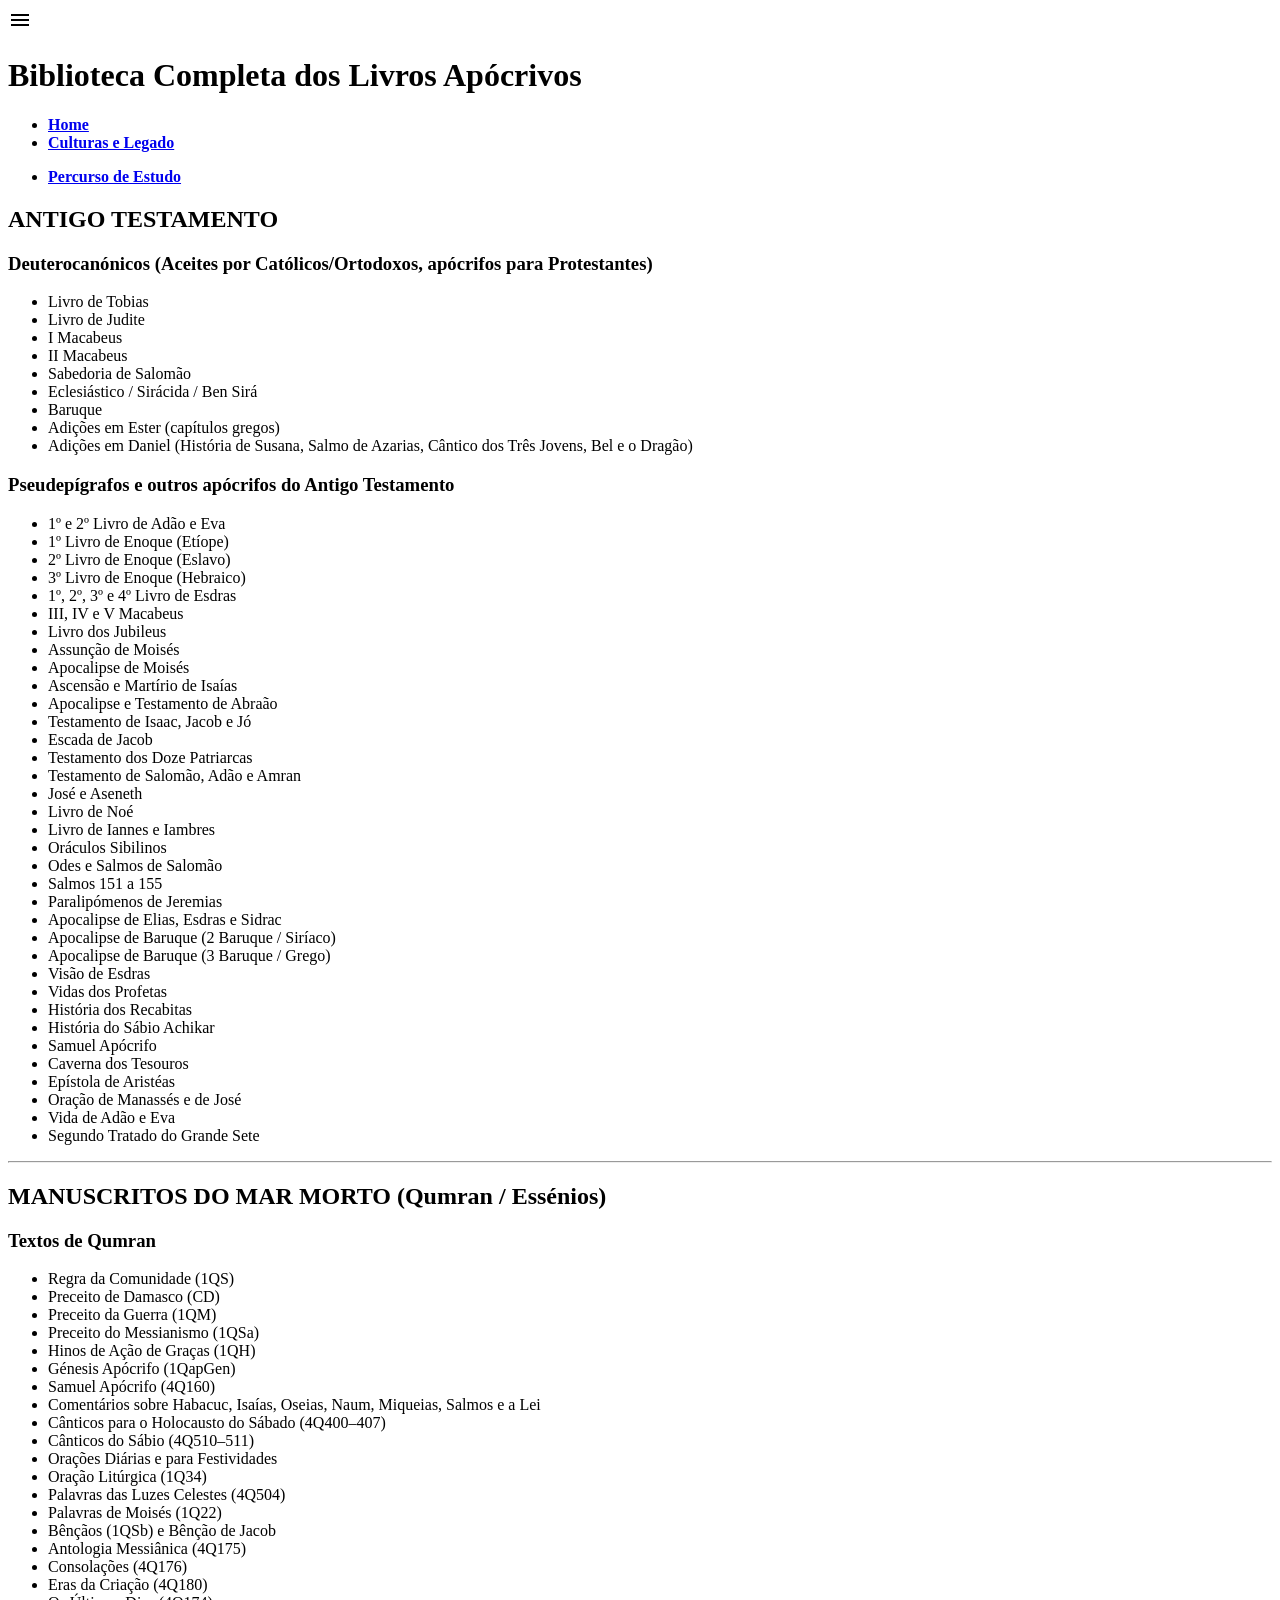
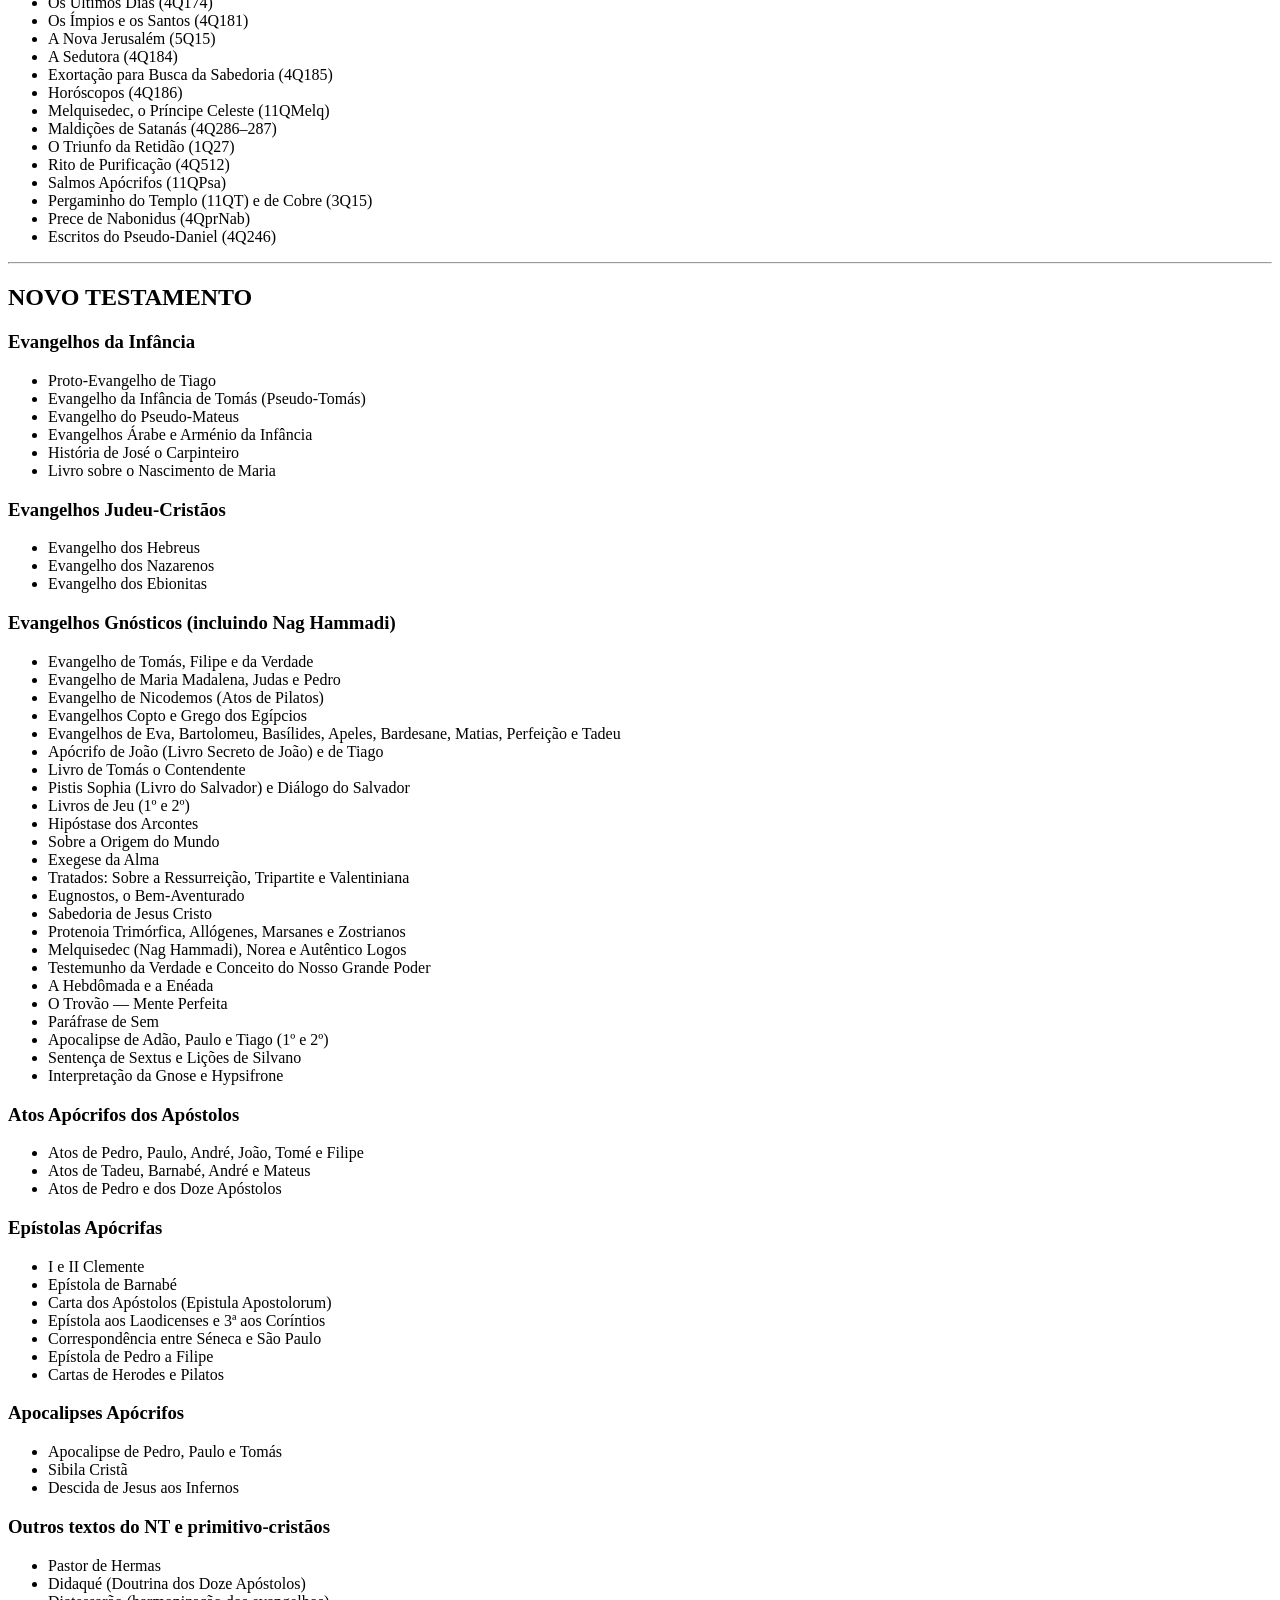
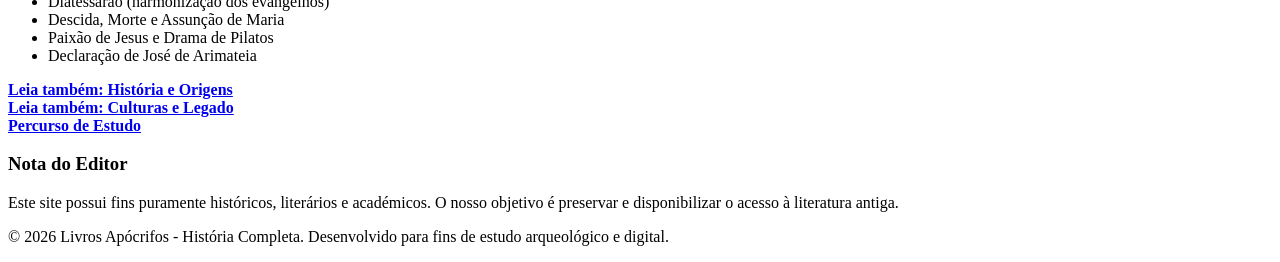
<file: paginas/biblioteca.html>
<!DOCTYPE html>
<html lang="pt-br">
<head>
    <meta charset="UTF-8">
    <meta name="viewport" content="width=device-width, initial-scale=1.0">
    <title>Lista Completa dos Livros Apócrifos</title>
    <link rel="stylesheet" href="https://fonts.googleapis.com/css2?family=Material+Symbols+Outlined:opsz,wght,FILL,GRAD@20..48,100..700,0..1,-50..200&icon_names=menu" />


</head>
<body>

    <header>
    <span class="material-symbols-outlined" onclick="clikMenu()"> menu </span>
        <h1>Biblioteca Completa dos Livros Apócrivos</h1>

        <nav>
            <ul> 
                <li><a href="index.html"><strong>Home</strong></a></li>
                <li><a href="culturas.html"><strong>Culturas e Legado</strong></a></li></p>
                <li><a href="estudos.html"><strong>Percurso de Estudo</strong></a></li>

            </ul>
        </nav>
    </header>

    <main>

        <section id="antigo-testamento">
            <h2>ANTIGO TESTAMENTO</h2>

            <article>
                <h3>Deuterocanónicos (Aceites por Católicos/Ortodoxos, apócrifos para Protestantes)</h3>
                <ul>
                    <li>Livro de Tobias</li>
                    <li>Livro de Judite</li>
                    <li>I Macabeus</li>
                    <li>II Macabeus</li>
                    <li>Sabedoria de Salomão</li>
                    <li>Eclesiástico / Sirácida / Ben Sirá</li>
                    <li>Baruque</li>
                    <li>Adições em Ester (capítulos gregos)</li>
                    <li>Adições em Daniel (História de Susana, Salmo de Azarias, Cântico dos Três Jovens, Bel e o Dragão)</li>
                </ul>
            </article>

            <article>
                <h3>Pseudepígrafos e outros apócrifos do Antigo Testamento</h3>
                <ul>
                    <li>1º e 2º Livro de Adão e Eva</li>
                    <li>1º Livro de Enoque (Etíope)</li>
                    <li>2º Livro de Enoque (Eslavo)</li>
                    <li>3º Livro de Enoque (Hebraico)</li>
                    <li>1º, 2º, 3º e 4º Livro de Esdras</li>
                    <li>III, IV e V Macabeus</li>
                    <li>Livro dos Jubileus</li>
                    <li>Assunção de Moisés</li>
                    <li>Apocalipse de Moisés</li>
                    <li>Ascensão e Martírio de Isaías</li>
                    <li>Apocalipse e Testamento de Abraão</li>
                    <li>Testamento de Isaac, Jacob e Jó</li>
                    <li>Escada de Jacob</li>
                    <li>Testamento dos Doze Patriarcas</li>
                    <li>Testamento de Salomão, Adão e Amran</li>
                    <li>José e Aseneth</li>
                    <li>Livro de Noé</li>
                    <li>Livro de Iannes e Iambres</li>
                    <li>Oráculos Sibilinos</li>
                    <li>Odes e Salmos de Salomão</li>
                    <li>Salmos 151 a 155</li>
                    <li>Paralipómenos de Jeremias</li>
                    <li>Apocalipse de Elias, Esdras e Sidrac</li>
                    <li>Apocalipse de Baruque (2 Baruque / Siríaco)</li>
                    <li>Apocalipse de Baruque (3 Baruque / Grego)</li>
                    <li>Visão de Esdras</li>
                    <li>Vidas dos Profetas</li>
                    <li>História dos Recabitas</li>
                    <li>História do Sábio Achikar</li>
                    <li>Samuel Apócrifo</li>
                    <li>Caverna dos Tesouros</li>
                    <li>Epístola de Aristéas</li>
                    <li>Oração de Manassés e de José</li>
                    <li>Vida de Adão e Eva</li>
                    <li>Segundo Tratado do Grande Sete</li>
                </ul>
            </article>
        </section>

        <hr>

        <section id="mar-morto">
            <h2>MANUSCRITOS DO MAR MORTO (Qumran / Essénios)</h2>
            <article>
                <h3>Textos de Qumran</h3>
                <ul>
                    <li>Regra da Comunidade (1QS)</li>
                    <li>Preceito de Damasco (CD)</li>
                    <li>Preceito da Guerra (1QM)</li>
                    <li>Preceito do Messianismo (1QSa)</li>
                    <li>Hinos de Ação de Graças (1QH)</li>
                    <li>Génesis Apócrifo (1QapGen)</li>
                    <li>Samuel Apócrifo (4Q160)</li>
                    <li>Comentários sobre Habacuc, Isaías, Oseias, Naum, Miqueias, Salmos e a Lei</li>
                    <li>Cânticos para o Holocausto do Sábado (4Q400–407)</li>
                    <li>Cânticos do Sábio (4Q510–511)</li>
                    <li>Orações Diárias e para Festividades</li>
                    <li>Oração Litúrgica (1Q34)</li>
                    <li>Palavras das Luzes Celestes (4Q504)</li>
                    <li>Palavras de Moisés (1Q22)</li>
                    <li>Bênçãos (1QSb) e Bênção de Jacob</li>
                    <li>Antologia Messiânica (4Q175)</li>
                    <li>Consolações (4Q176)</li>
                    <li>Eras da Criação (4Q180)</li>
                    <li>Os Últimos Dias (4Q174)</li>
                    <li>Os Ímpios e os Santos (4Q181)</li>
                    <li>A Nova Jerusalém (5Q15)</li>
                    <li>A Sedutora (4Q184)</li>
                    <li>Exortação para Busca da Sabedoria (4Q185)</li>
                    <li>Horóscopos (4Q186)</li>
                    <li>Melquisedec, o Príncipe Celeste (11QMelq)</li>
                    <li>Maldições de Satanás (4Q286–287)</li>
                    <li>O Triunfo da Retidão (1Q27)</li>
                    <li>Rito de Purificação (4Q512)</li>
                    <li>Salmos Apócrifos (11QPsa)</li>
                    <li>Pergaminho do Templo (11QT) e de Cobre (3Q15)</li>
                    <li>Prece de Nabonidus (4QprNab)</li>
                    <li>Escritos do Pseudo-Daniel (4Q246)</li>
                </ul>
            </article>
        </section>

        <hr>

        <section id="novo-testamento">
            <h2>NOVO TESTAMENTO</h2>

            <article>
                <h3>Evangelhos da Infância</h3>
                <ul>
                    <li>Proto-Evangelho de Tiago</li>
                    <li>Evangelho da Infância de Tomás (Pseudo-Tomás)</li>
                    <li>Evangelho do Pseudo-Mateus</li>
                    <li>Evangelhos Árabe e Arménio da Infância</li>
                    <li>História de José o Carpinteiro</li>
                    <li>Livro sobre o Nascimento de Maria</li>
                </ul>
            </article>

            <article>
                <h3>Evangelhos Judeu-Cristãos</h3>
                <ul>
                    <li>Evangelho dos Hebreus</li>
                    <li>Evangelho dos Nazarenos</li>
                    <li>Evangelho dos Ebionitas</li>
                </ul>
            </article>

            <article>
                <h3>Evangelhos Gnósticos (incluindo Nag Hammadi)</h3>
                <ul>
                    <li>Evangelho de Tomás, Filipe e da Verdade</li>
                    <li>Evangelho de Maria Madalena, Judas e Pedro</li>
                    <li>Evangelho de Nicodemos (Atos de Pilatos)</li>
                    <li>Evangelhos Copto e Grego dos Egípcios</li>
                    <li>Evangelhos de Eva, Bartolomeu, Basílides, Apeles, Bardesane, Matias, Perfeição e Tadeu</li>
                    <li>Apócrifo de João (Livro Secreto de João) e de Tiago</li>
                    <li>Livro de Tomás o Contendente</li>
                    <li>Pistis Sophia (Livro do Salvador) e Diálogo do Salvador</li>
                    <li>Livros de Jeu (1º e 2º)</li>
                    <li>Hipóstase dos Arcontes</li>
                    <li>Sobre a Origem do Mundo</li>
                    <li>Exegese da Alma</li>
                    <li>Tratados: Sobre a Ressurreição, Tripartite e Valentiniana</li>
                    <li>Eugnostos, o Bem-Aventurado</li>
                    <li>Sabedoria de Jesus Cristo</li>
                    <li>Protenoia Trimórfica, Allógenes, Marsanes e Zostrianos</li>
                    <li>Melquisedec (Nag Hammadi), Norea e Autêntico Logos</li>
                    <li>Testemunho da Verdade e Conceito do Nosso Grande Poder</li>
                    <li>A Hebdômada e a Enéada</li>
                    <li>O Trovão — Mente Perfeita</li>
                    <li>Paráfrase de Sem</li>
                    <li>Apocalipse de Adão, Paulo e Tiago (1º e 2º)</li>
                    <li>Sentença de Sextus e Lições de Silvano</li>
                    <li>Interpretação da Gnose e Hypsifrone</li>
                </ul>
            </article>

            <article>
                <h3>Atos Apócrifos dos Apóstolos</h3>
                <ul>
                    <li>Atos de Pedro, Paulo, André, João, Tomé e Filipe</li>
                    <li>Atos de Tadeu, Barnabé, André e Mateus</li>
                    <li>Atos de Pedro e dos Doze Apóstolos</li>
                </ul>
            </article>

            <article>
                <h3>Epístolas Apócrifas</h3>
                <ul>
                    <li>I e II Clemente</li>
                    <li>Epístola de Barnabé</li>
                    <li>Carta dos Apóstolos (Epistula Apostolorum)</li>
                    <li>Epístola aos Laodicenses e 3ª aos Coríntios</li>
                    <li>Correspondência entre Séneca e São Paulo</li>
                    <li>Epístola de Pedro a Filipe</li>
                    <li>Cartas de Herodes e Pilatos</li>
                </ul>
            </article>

            <article>
                <h3>Apocalipses Apócrifos</h3>
                <ul>
                    <li>Apocalipse de Pedro, Paulo e Tomás</li>
                    <li>Sibila Cristã</li>
                    <li>Descida de Jesus aos Infernos</li>
                </ul>
            </article>

            <article>
                <h3>Outros textos do NT e primitivo-cristãos</h3>
                <ul>
                    <li>Pastor de Hermas</li>
                    <li>Didaqué (Doutrina dos Doze Apóstolos)</li>
                    <li>Diatessarão (harmonização dos evangelhos)</li>
                    <li>Descida, Morte e Assunção de Maria</li>
                    <li>Paixão de Jesus e Drama de Pilatos</li>
                    <li>Declaração de José de Arimateia</li>
                </ul>
            </article>
        </section>

        <div>
            <a href="index.html"><strong>Leia também: História e Origens</strong></a><br>
            <a href="culturas.html"><strong>Leia também: Culturas e Legado</strong></a><br>
            <a href="estudos.html"><strong>Percurso de Estudo</strong></a><br>
        </div>

    </main>

   <aside>
        <h3>Nota do Editor</h3>
        <p>Este site possui fins puramente históricos, literários e académicos. O nosso objetivo é preservar e disponibilizar o acesso à literatura antiga.</p>
    </aside>

    <footer>
        <p>&copy; 2026 Livros Apócrifos - História Completa. Desenvolvido para fins de estudo arqueológico e digital.</p>
    </footer>

</body>
</html>
</body>
</html>
</file>
<file: estilo/estilo.css>
@charset "UTF-8";

:root {
  /* Cores Principais */
  --cor-cabecalho: #2c2520;
  --cor-destaque-ouro: #d4a43d;
  --cor-logo-escura: #846226;
  
  /* Cores de Fundo */
  --cor-fundo-site: #ececec;
  --cor-fundo-card: #ffffff;
  
  /* Cores de Texto */
  --cor-texto-escuro: #292929;
  --cor-titulo-azul: #1e3d59;
  --cor-link-azul: #3498db;
  --cor-rodape: #333333;

  /*Letras usadas*/
  --fonte-titulo: 'Merriweather', 'Georgia', serif;
  --texto-menu: 'Open Sans', "Lato" "Roboto" sans-serif;
}

*{
    margin: 0;
    padding: 0;
    box-sizing: border-box;

}



body { /*Divisão de três tabelas para (header, main e footer),congiguração das fontes principas e o tamanho geral do layout*/
    display: grid;/* Cria as 3 linhas: cabeçalho automático, conteúdo se expande, rodapé automático */
    grid-template-rows: auto 1fr auto; /* Define que o conteúdo máximo do site fica centralizado em uma largura confortável */
    max-width: 1200px;
    margin: 0 auto;
    background-color: var(--cor-fundo-site);
    color: var(--cor-texto-escuro);
    font-family: 'Roboto';
    font-size: 16px; /* Tamanho ideal para leitura de parágrafos */
    line-height: 1.6; /* Dá um espaçamento entre linhas confortável para os olhos */
}

header {
  display: flex;
  align-items: center; /* Centraliza logo, links e busca verticalmente */
  justify-content: space-between; /* Empurra o logo para a esquerda e a busca para a direita */
  padding: 0px 25px;
  background-color: var(--cor-rodape);
  box-shadow: 0px 0px 9px 2px #2929293f;
  border-bottom: 4px solid #846226;
}

header h1 {
    color: var(--cor-fundo-card);
    font-size: 1.5em ;
}

header a {
    padding: 0px 5px;
    text-decoration: none;
    color: var(--cor-fundo-card);
    font-size: 1.2em;
    font-weight: bold;
}

a:hover {
    color: var(--cor-destaque-ouro);
}


main { /*Divisão do main para duas tabelas uma para o conteudo principal e a barra de do conteudo segundario*/
    display: grid; /* Divide o meio em duas colunas: 3 partes para o texto do artigo e 1 parte para a barra lateral */
    grid-template-columns: 3fr 1fr;
    gap: 30px; /* Dá o espaço de respiro entre o texto e a barra lateral */
}


/* 2. Aplicando a fonte apenas para os Títulos */
 h2, h3 {
  font-family: 'Merriweather', 'Georgia', serif;
  font-weight: bold; /* Deixa o título em negrito */
}

h1 {
    font-size: 3em;
    font-family: var(--fonte-titulo);
}

article {
    background-color: var(--cor-fundo-card);
    padding: 30px 90px;
    box-shadow: 0px 0px 9px 2px #2929293f;
    border-right: 8px solid #846226;
    border-left: 8px solid #846226;

}

.livros-destaque {
    background-color: var(--cor-fundo-card);
    padding: 30px;
    height: 700px;
    box-shadow: 0px 0px 9px 2px #2929293f;
    border-right: 8px solid #846226;
    border-left: 8px solid #846226;
}

.livros-destaque h2 {
    color: var(--cor-destaque-ouro);
}

.livros-destaque hr {
    color: var(--cor-fundo-card);
}


footer {
    border-top: 4px solid #846226;
    background-color: var(--cor-rodape);
    color: var(--cor-fundo-card);
    padding: 20px 0px 20px 90px;
    box-shadow: 0px 0px 9px 2px #2929293f;
    
}
</file>
<file: estilo/bibliotecastyle.css>
@charset "UTF-8";

:root {
  /* Cores Principais */
  --cor-cabecalho: #2c2520;
  --cor-destaque-ouro: #d4a43d;
  --cor-logo-escura: #846226;
  
  /* Cores de Fundo */
  --cor-fundo-site: #ececec;
  --cor-fundo-card: #ffffff;
  
  /* Cores de Texto */
  --cor-texto-escuro: #292929;
  --cor-titulo-azul: #1e3d59;
  --cor-link-azul: #3498db;
  --cor-rodape: #333333;

  /*Letras usadas*/
  --fonte-titulo: 'Merriweather', 'Georgia', serif;
  --texto-menu: 'Open Sans', "Lato" "Roboto" sans-serif;
}

*{
    margin: 0;
    padding: 0;
    box-sizing: border-box;

}



body { /*Divisão de três tabelas para (header, main e footer),congiguração das fontes principas e o tamanho geral do layout*/
    display: grid;/* Cria as 3 linhas: cabeçalho automático, conteúdo se expande, rodapé automático */
    grid-template-rows: auto 1fr auto; /* Define que o conteúdo máximo do site fica centralizado em uma largura confortável */
    max-width: 1200px;
    margin: 0 auto;
    background-color: var(--cor-fundo-site);
    color: var(--cor-texto-escuro);
    font-family: 'Roboto';
    font-size: 16px; /* Tamanho ideal para leitura de parágrafos */
    line-height: 1.6; /* Dá um espaçamento entre linhas confortável para os olhos */
}

header {
  display: flex;
  align-items: center; /* Centraliza logo, links e busca verticalmente */
  justify-content: space-between; /* Empurra o logo para a esquerda e a busca para a direita */
  padding: 0px 25px;
  background-color: var(--cor-rodape);
  box-shadow: 0px 0px 9px 2px #2929293f;
  border-bottom: 4px solid #846226;
}

header h1 {
    color: var(--cor-fundo-card);
    font-size: 1.5em ;
}

header a {
    padding: 0px 5px;
    text-decoration: none;
    color: var(--cor-fundo-card);
    font-size: 1.2em;
    font-weight: bold;
}

a:hover {
    color: var(--cor-destaque-ouro);
}


main { /*Divisão do main para duas tabelas uma para o conteudo principal e a barra de do conteudo segundario*/
    display: grid; /* Divide o meio em duas colunas: 3 partes para o texto do artigo e 1 parte para a barra lateral */
    grid-template-columns: 3fr 1fr;
    gap: 30px; /* Dá o espaço de respiro entre o texto e a barra lateral */
}

.lsta-de-livros {
     background-color: var(--cor-fundo-card);
    padding: 30px 90px;
    box-shadow: 0px 0px 9px 2px #2929293f;
    border-right: 8px solid #846226;
    border-left: 8px solid #846226;
}

.lsta-de-livros h2 {
    text-align: center;
    margin: 10px;
}

.lsta-de-livros h3 {
    margin: 10px;
}

.lsta-de-livros ul {
    padding: 0px 40px;
}

/* 2. Aplicando a fonte apenas para os Títulos */
 h2, h3 {
  font-family: 'Merriweather', 'Georgia', serif;
  font-weight: bold; /* Deixa o título em negrito */
}


h1 {
    font-size: 3em;
    font-family: var(--fonte-titulo);
}

article {
    background-color: var(--cor-fundo-card);
    padding: 30px 90px;
    box-shadow: 0px 0px 9px 2px #2929293f;
    border-right: 8px solid #846226;
    border-left: 8px solid #846226;

}

.livros-destaque {
    background-color: var(--cor-fundo-card);
    padding: 30px;
    height: 700px;
    box-shadow: 0px 0px 9px 2px #2929293f;
    border-right: 8px solid #846226;
    border-left: 8px solid #846226;
}

.livros-destaque h2 {
    color: var(--cor-destaque-ouro);
}

.livros-destaque hr {
    color: var(--cor-fundo-card);
}

aside {
    background-color: var(--cor-fundo-card);
    color: var(--cor-titulo-azul);
    padding:10px 30px;
    border: 2px solid #846226;
   
}

footer {
    border-top: 4px solid #846226;
    background-color: var(--cor-rodape);
    color: var(--cor-fundo-card);
    padding: 20px 0px 20px 90px;
    box-shadow: 0px 0px 9px 2px #2929293f;
    
}
</file>
